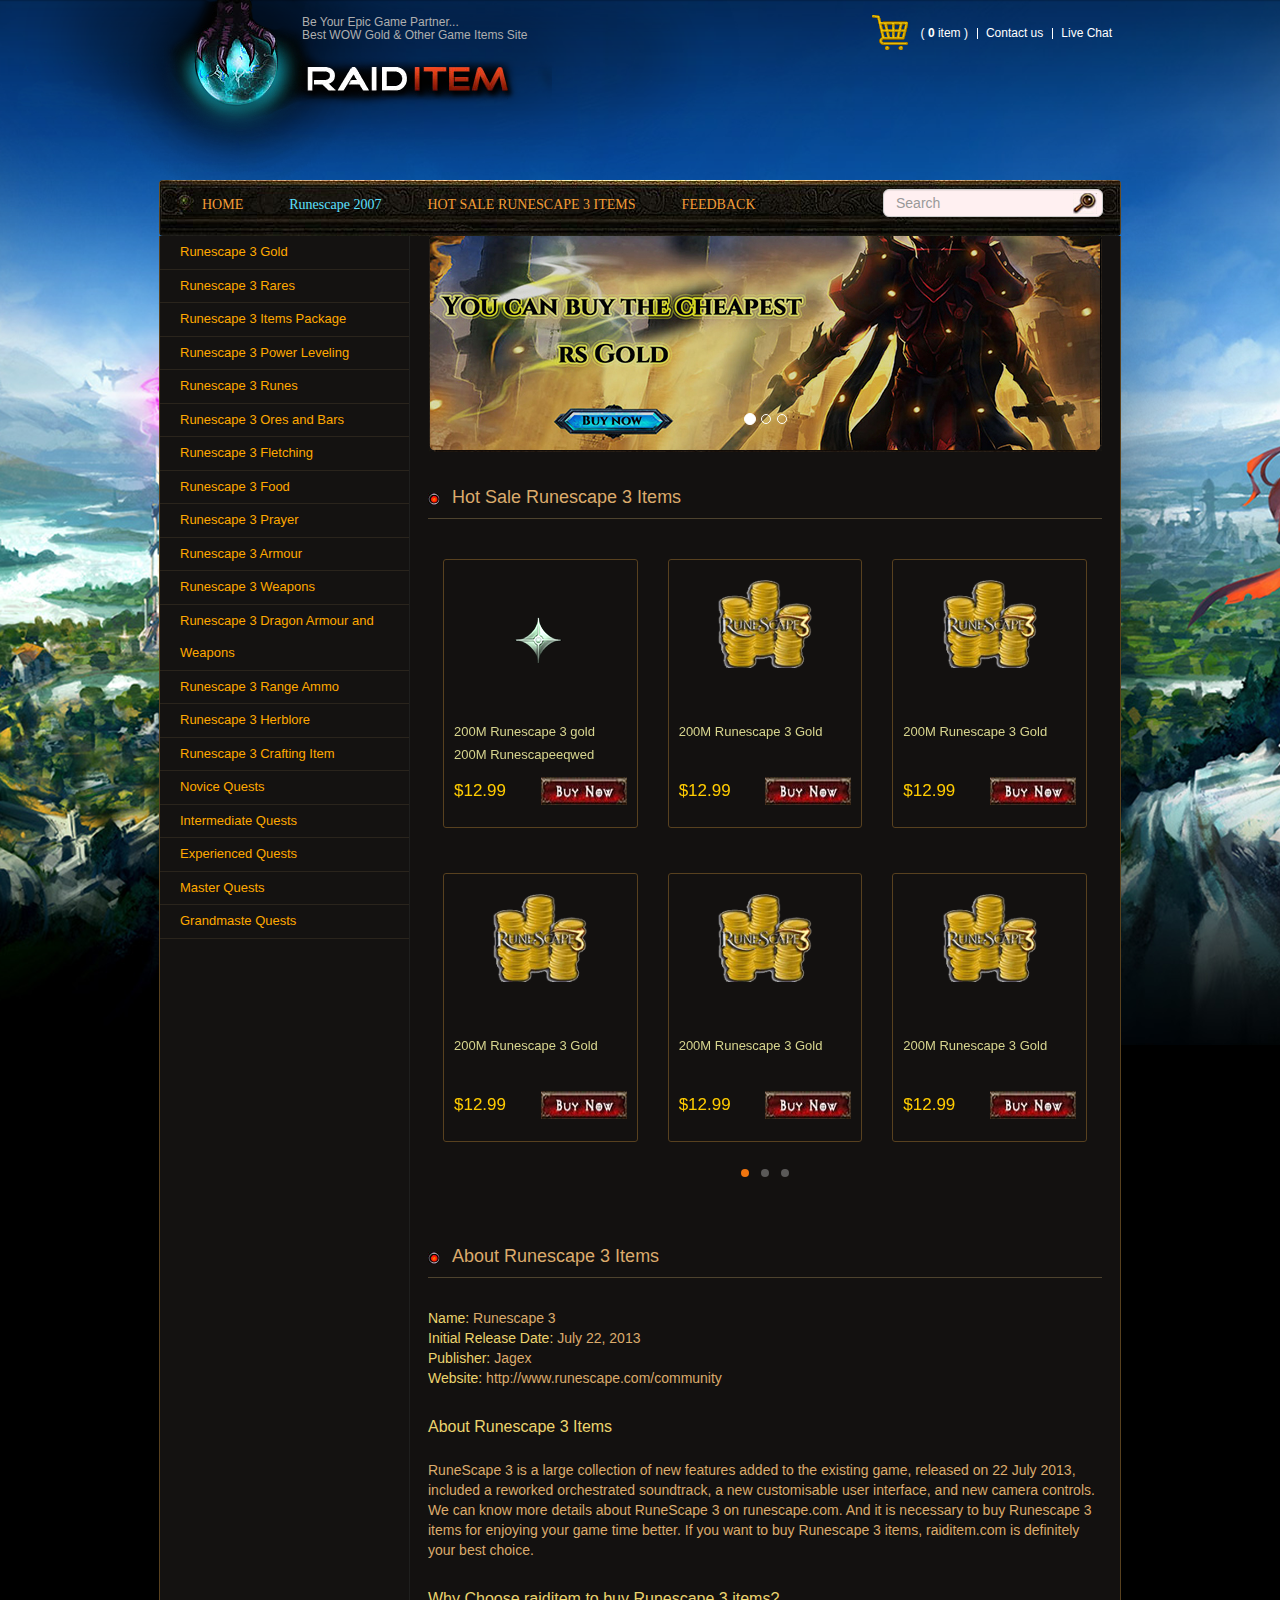
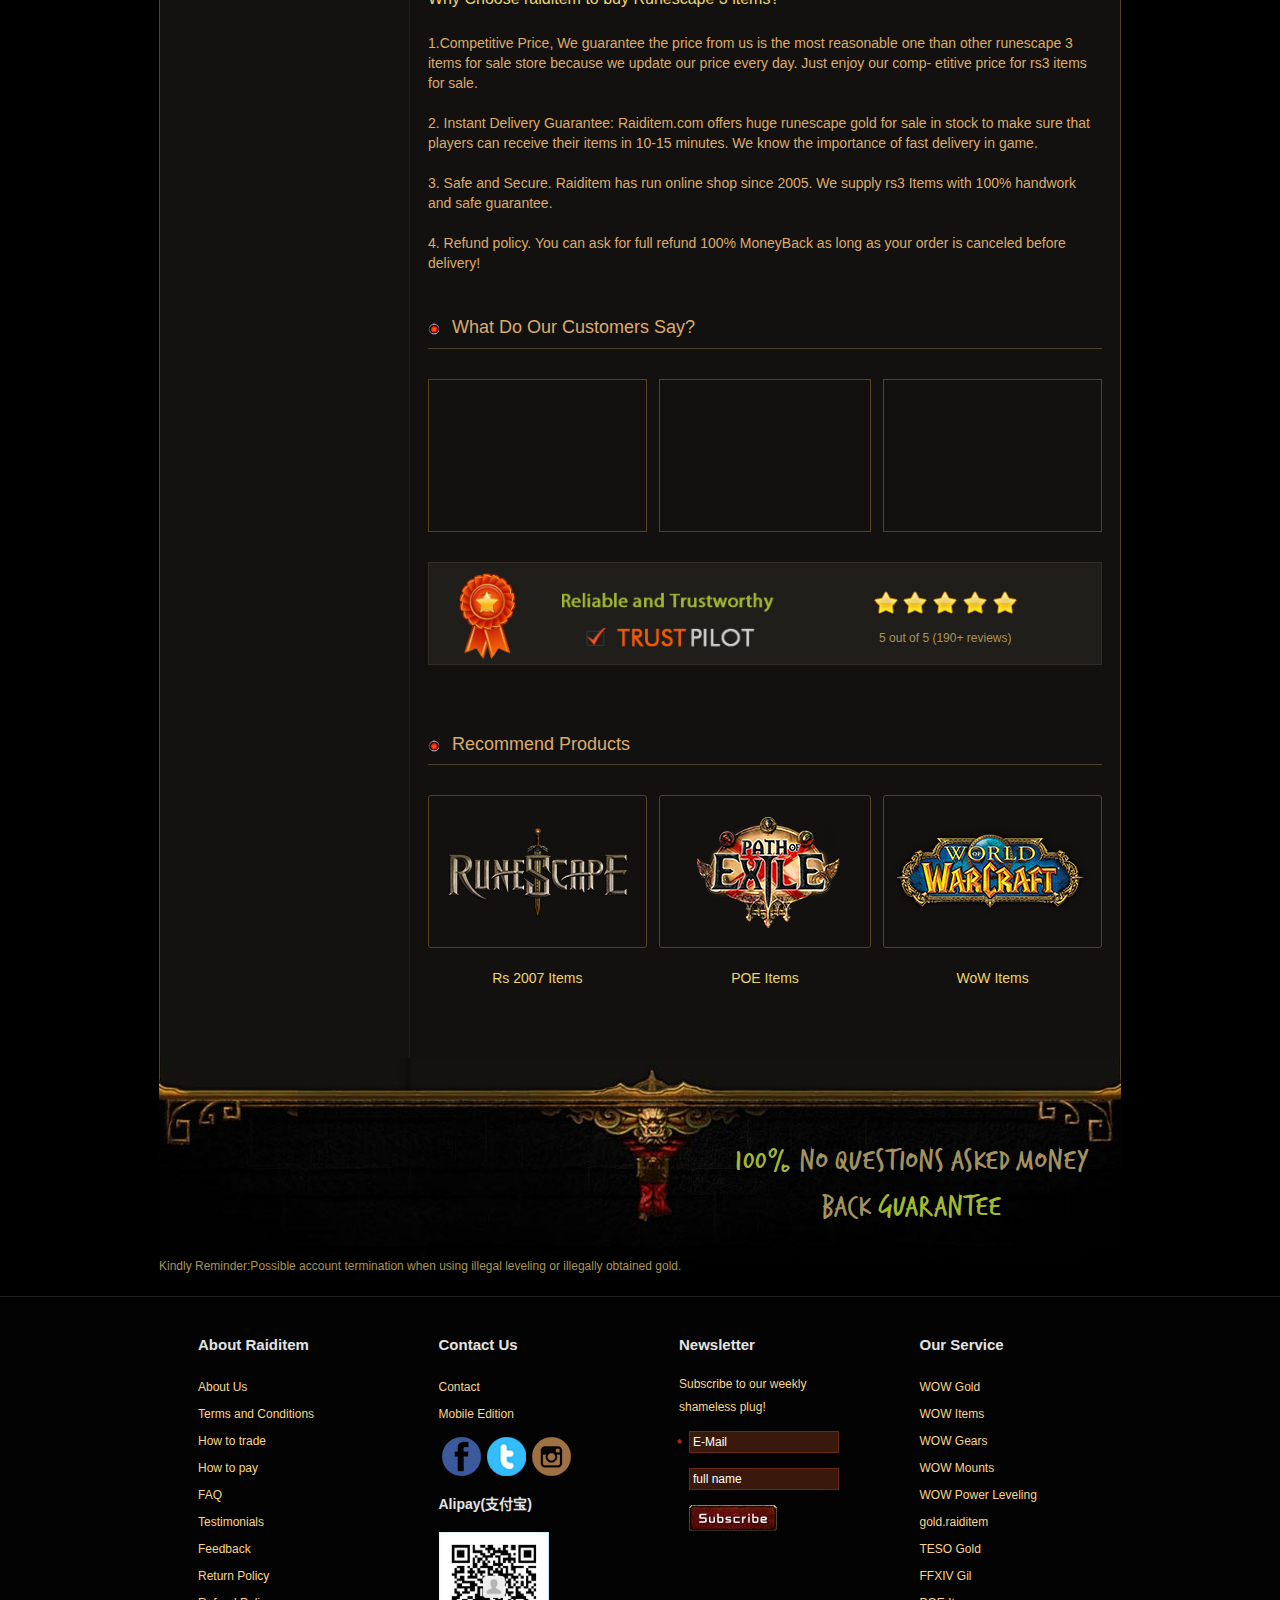
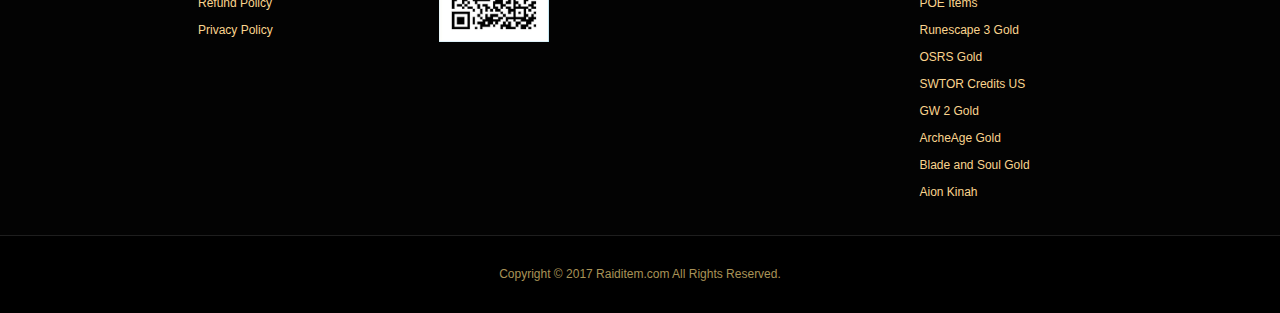
<file: index.html>
<!DOCTYPE html>
<html lang="zh-CN">
<head>
    <meta charset="utf-8">
    <meta http-equiv="X-UA-Compatible" content="IE=edge,Chrome=1">
    <meta http-equiv="X-UA-Compatible" content="IE=9" />
    <meta name="viewport" content="width=device-width, initial-scale=1, user-scalable=no">
    <title>runescape3_index</title>
    <!-- link -->
    <link href="./lib/bs/bootstrap.css" rel="stylesheet">
    <link href="./lib/swiper/swiper.min.css" rel="stylesheet">
    <link rel="stylesheet" href="./css/base.css">
    <link rel="stylesheet" href="./css/index.css">

    <!--[if lt IE 9]>
    <script src="https://cdn.bootcss.com/html5shiv/3.7.3/html5shiv.min.js"></script>
    <script src="https://cdn.bootcss.com/respond.js/1.4.2/respond.min.js"></script>
    <![endif]-->
</head>
<body>
    <div class="top_bar">
        <div class="container">
            <div class="logo-banner">
                <a href="#">
                    <h1>Be Your Epic Game Partner...<br>Best WOW Gold &amp; Other Game Items Site</h1>
                </a>
            </div>
            <ul class="bar_right">
                <li>
                    <div class="fbl">
                        <div id="fb-root"></div>
                        <script>(function(d, s, id) {
                            var js, fjs = d.getElementsByTagName(s)[0];
                            if (d.getElementById(id)) return;
                            js = d.createElement(s); js.id = id;
                            js.src = "//connect.facebook.net/en_US/all.js#xfbml=1";
                            fjs.parentNode.insertBefore(js, fjs);
                        }(document, 'script', 'facebook-jssdk'));</script>
                        <!-- Your like button code -->
                        <div class="fb-like"
                             data-href="https://www.facebook.com/Raiditems/"
                             data-layout="button_count"
                             data-action="like"
                             data-show-faces="true"
                             data-size="small"
                             data-show-faces="true"
                             data-share="false">
                        </div>
                    </div>
                </li>
                <li>
                    <a href="javascript:void(0)" onclick="">
                        <i class="cartbg"></i>
                        &nbsp;( <b id="snum">0</b> item )
                    </a>
                </li>
                <li class="hl">
                    <a href="contact.php" rel="nofollow"> Contact us</a>
                </li>
                <li class="hl">
                    <a href="Support.htm" target="_blank" rel="nofollow">Live Chat</a>
                </li>

            </ul>
        </div>
    </div>
    <div class="info_area">
        <div class="container">
            <nav class="navbar">
                <!-- Brand and toggle get grouped for better mobile display -->
                <div class="navbar-header">
                    <ul class="nav mobile-nav hidden-md hidden-lg hidden-sm clearfix">
                        <li><a href="#">HOME</a></li>
                        <li><a href="#">HotSaleRunEscape3Items</a></li>
                        <li><a href="#">FEEDBACK</a></li>
                    </ul>
                    <ul class="nav button-nav hidden-md hidden-lg hidden-sm clearfix">
                        <li>
                            <button type="button" class="navbar-toggle collapsed" data-toggle="collapse" data-target="#bs-example-navbar-collapse-1">
                                <span class="sr-only">Toggle navigation</span>
                                <span class="icon-bar"></span>
                                <span class="icon-bar"></span>
                                <span class="icon-bar"></span>
                            </button>
                        </li>
                    </ul>
                </div>
                <!-- Collect the nav links, forms, and other content for toggling -->
                <ul class="nav navbar-nav main-nav">
                    <li><a href="#">HOME</a></li>
                    <li><a href="#" class="switchVersion">Runescape 2007</a></li>
                    <li><a href="#1f">HOT SALE RUNESCAPE 3 ITEMS</a></li>
                    <li><a href="#2f">FEEDBACK</a></li>
                    <li class="search_li">
                        <form>
                            <input type="text" class="form-control wSmall" placeholder="Search">
                            <img src="./img/search_icon.png" class="searchBar">
                            <ul class="search_res seleWsmall">
                                <li>Goil and special slips</li>
                                <li>Tesrrerw eqwe qwewqe</li>
                                <li>qweqweqwewqeqwwqeqwewqeqweqweqweq去韦曲二群wee</li>
                            </ul>
                        </form>
                    </li>
                </ul>
            </nav>
            <div class="mall-content clearfix">
                <div class="list_tree hidden-xs">
                    <ul>
                        <li>
                            <a href="#">Runescape 3 Gold</a>
                        </li>
                        <li>
                            <a href="#">Runescape 3 Rares</a>
                        </li>
                        <li>
                            <a href="#">Runescape 3 Items Package</a>
                        </li>
                        <li>
                            <a href="#">Runescape 3 Power Leveling</a>
                        </li>
                        <li>
                            <a href="#">Runescape 3 Runes</a>
                        </li>
                        <li>
                            <a href="#">Runescape 3 Ores and Bars</a>
                        </li>
                        <li>
                            <a href="#">Runescape 3 Fletching</a>
                        </li>
                        <li>
                            <a href="#">Runescape 3 Food</a>
                        </li>
                        <li>
                            <a href="#">Runescape 3 Prayer</a>
                        </li>
                        <li>
                            <a href="#">Runescape 3 Armour</a>
                        </li>
                        <li>
                            <a href="#">Runescape 3 Weapons</a>
                        </li>
                        <li>
                            <a href="#">Runescape 3 Dragon Armour and Weapons</a>
                        </li>
                        <li>
                            <a href="#">Runescape 3 Range Ammo</a>
                        </li>
                        <li>
                            <a href="#">Runescape 3 Herblore</a>
                        </li>
                        <li>
                            <a href="#">Runescape 3 Crafting Item</a>
                        </li>
                        <li>
                            <a href="#">Novice Quests</a>
                        </li>
                        <li>
                            <a href="#">Intermediate Quests</a>
                        </li>
                        <li>
                            <a href="#">Experienced Quests</a>
                        </li>
                        <li>
                            <a href="#">Master Quests</a>
                        </li>
                        <li>
                            <a href="#">Grandmaste Quests</a>
                        </li>
                    </ul>
                </div>
                <div class="detail_area">
                    <div class="detail_infomation">
                        <div class="banner_area">
                            <div id="carousel-example-generic" class="carousel slide" data-ride="carousel">
                                <!-- Indicators -->
                                <ol class="carousel-indicators">
                                    <li data-target="#carousel-example-generic" data-slide-to="0" class="active"></li>
                                    <li data-target="#carousel-example-generic" data-slide-to="1"></li>
                                    <li data-target="#carousel-example-generic" data-slide-to="2"></li>
                                </ol>
                                <!-- Wrapper for slides -->
                                <div class="carousel-inner">
                                    <div class="item active">
                                        <a href=""><img src="img/banner.jpg"></a>
                                    </div>
                                    <div class="item">
                                        <a href=""><img src="img/banner.jpg"></a>
                                    </div>
                                    <div class="item">
                                        <a href=""><img src="img/banner.jpg"></a>
                                    </div>
                                </div>
                            </div>
                        </div>
                        <div class="goods_area">
                            <div class="title">
                                <a name="1f"></a>
                                <h2>
                                    <img src="./img/title_icon.png" alt="">
                                    Hot Sale Runescape 3 Items
                                </h2>
                            </div>
                            <div class="content">
                                <div class="swiper-container hidden-xs">
                                    <div class="swiper-wrapper">
                                        <div class="swiper-slide">
                                            <div class="row">
                                                <div class="col-md-4 col-sm-6">
                                                    <div class="good-item">
                                                        <div class="good_img">
                                                            <a href="#">
                                                                <img src="./img/searchGood2.png" data-id="1">
                                                                <div class="floatImg">
                                                                    <p class="title"></p>
                                                                    <img src="./img/test.png">
                                                                </div>
                                                            </a>
                                                        </div>
                                                        <div class="good_des">
                                                            <a href="#">
                                                                <p class="namAndnum">
                                                                    200M Runescape 3 gold 200M Runescapeeqwed
                                                                </p>
                                                            </a>
                                                            <p class="good_priAndbuy clearfix">
                                                                <span>$12.99</span>
                                                                <a href="#">
                                                                    <img src="./img/btn_buy.png" alt="">
                                                                </a>
                                                            </p>
                                                        </div>
                                                    </div>
                                                </div>
                                                <div class="col-md-4 col-sm-6">
                                                    <div class="good-item">
                                                        <div class="good_img">
                                                            <a href="#">
                                                                <img src="./img/good_item.png" data-id="">
                                                                <div class="floatImg">
                                                                    <p class="title"></p>
                                                                    <img src="./img/test.png" alt="">
                                                                </div>
                                                            </a>
                                                        </div>
                                                        <div class="good_des">
                                                            <a href="#">
                                                                <p class="namAndnum">
                                                                   200M Runescape 3 Gold
                                                                </p>
                                                            </a>
                                                            <p class="good_priAndbuy clearfix">
                                                                <span>$12.99</span>
                                                                <a href="#">
                                                                    <img src="./img/btn_buy.png" alt="">
                                                                </a>
                                                            </p>
                                                        </div>
                                                    </div>
                                                </div>
                                                <div class="col-md-4 col-sm-6">
                                                    <div class="good-item">
                                                        <div class="good_img">
                                                            <a href="#">
                                                                <img src="./img/good_item.png">
                                                                <div class="floatImg">
                                                                    <p class="title"></p>
                                                                    <img src="./img/test.png" alt="">
                                                                </div>
                                                            </a>
                                                        </div>
                                                        <div class="good_des">
                                                            <a href="#">
                                                                <p class="namAndnum">
                                                                    200M Runescape 3 Gold
                                                                </p>
                                                            </a>
                                                            <p class="good_priAndbuy clearfix">
                                                                <span>$12.99</span>
                                                                <a href="#">
                                                                    <img src="./img/btn_buy.png" alt="">
                                                                </a>
                                                            </p>
                                                        </div>
                                                    </div>
                                                </div>
                                                <div class="col-md-4 col-sm-6">
                                                    <div class="good-item">
                                                        <div class="good_img">
                                                            <a href="#">
                                                                <img src="./img/good_item.png">
                                                            </a>
                                                        </div>
                                                        <div class="good_des">
                                                            <a href="#">
                                                                <p class="namAndnum">
                                                                    200M Runescape 3 Gold
                                                                </p>
                                                            </a>
                                                            <p class="good_priAndbuy clearfix">
                                                                <span>$12.99</span>
                                                                <a href="#">
                                                                    <img src="./img/btn_buy.png" alt="">
                                                                </a>
                                                            </p>
                                                        </div>
                                                    </div>
                                                </div>
                                                <div class="col-md-4 col-sm-6">
                                                    <div class="good-item">
                                                        <div class="good_img">
                                                            <a href="#">
                                                                <img src="./img/good_item.png">
                                                            </a>
                                                        </div>
                                                        <div class="good_des">
                                                            <a href="#">
                                                                <p class="namAndnum">
                                                                    200M Runescape 3 Gold
                                                                </p>
                                                            </a>
                                                            <p class="good_priAndbuy clearfix">
                                                                <span>$12.99</span>
                                                                <a href="#">
                                                                    <img src="./img/btn_buy.png" alt="">
                                                                </a>
                                                            </p>
                                                        </div>
                                                    </div>
                                                </div>
                                                <div class="col-md-4 col-sm-6">
                                                    <div class="good-item">
                                                        <div class="good_img">
                                                            <a href="#">
                                                                <img src="./img/good_item.png">
                                                            </a>
                                                        </div>
                                                        <div class="good_des">
                                                            <a href="#">
                                                                <p class="namAndnum">
                                                                    200M Runescape 3 Gold
                                                                </p>
                                                            </a>
                                                            <p class="good_priAndbuy clearfix">
                                                                <span>$12.99</span>
                                                                <a href="#">
                                                                    <img src="./img/btn_buy.png" alt="">
                                                                </a>
                                                            </p>
                                                        </div>
                                                    </div>
                                                </div>
                                            </div>
                                        </div>
                                        <div class="swiper-slide">
                                            <div class="row">
                                                <div class="col-md-4 col-sm-6">
                                                    <div class="good-item">
                                                        <div class="good_img">
                                                            <a href="#">
                                                                <img src="./img/searchGood2.png">
                                                                <div class="floatImg">
                                                                    <p class="title"></p>
                                                                    <img src="./img/test.png" alt="">
                                                                </div>
                                                            </a>
                                                        </div>
                                                        <div class="good_des">
                                                            <a href="#">
                                                                <p class="namAndnum">
                                                                    200M Runescape 3 Goldeqeqweqweqwe
                                                                </p>
                                                            </a>
                                                            <p class="good_priAndbuy clearfix">
                                                                <span>$12.99</span>
                                                                <a href="#">
                                                                    <img src="./img/btn_buy.png" alt="">
                                                                </a>
                                                            </p>
                                                        </div>
                                                    </div>
                                                </div>
                                                <div class="col-md-4 col-sm-6">
                                                    <div class="good-item">
                                                        <div class="good_img">
                                                            <a href="#">
                                                                <img src="./img/good_item.png">
                                                            </a>
                                                        </div>
                                                        <div class="good_des">
                                                            <a href="#">
                                                                <p class="namAndnum">
                                                                    200M Runescape 3 Gold
                                                                </p>
                                                            </a>
                                                            <p class="good_priAndbuy clearfix">
                                                                <span>$12.99</span>
                                                                <a href="#">
                                                                    <img src="./img/btn_buy.png" alt="">
                                                                </a>
                                                            </p>
                                                        </div>
                                                    </div>
                                                </div>
                                                <div class="col-md-4 col-sm-6">
                                                    <div class="good-item">
                                                        <div class="good_img">
                                                            <a href="#">
                                                                <img src="./img/good_item.png">
                                                            </a>
                                                        </div>
                                                        <div class="good_des">
                                                            <a href="#">
                                                                <p class="namAndnum">
                                                                    200M Runescape 3 Gold
                                                                </p>
                                                            </a>
                                                            <p class="good_priAndbuy clearfix">
                                                                <span>$12.99</span>
                                                                <a href="#">
                                                                    <img src="./img/btn_buy.png" alt="">
                                                                </a>
                                                            </p>
                                                        </div>
                                                    </div>
                                                </div>
                                                <div class="col-md-4 col-sm-6">
                                                    <div class="good-item">
                                                        <div class="good_img">
                                                            <a href="#">
                                                                <img src="./img/good_item.png">
                                                            </a>
                                                        </div>
                                                        <div class="good_des">
                                                            <a href="#">
                                                                <p class="namAndnum">
                                                                    200M Runescape 3 Gold
                                                                </p>
                                                            </a>
                                                            <p class="good_priAndbuy clearfix">
                                                                <span>$12.99</span>
                                                                <a href="#">
                                                                    <img src="./img/btn_buy.png" alt="">
                                                                </a>
                                                            </p>
                                                        </div>
                                                    </div>
                                                </div>
                                                <div class="col-md-4 col-sm-6">
                                                    <div class="good-item">
                                                        <div class="good_img">
                                                            <a href="#">
                                                                <img src="./img/good_item.png">
                                                            </a>
                                                        </div>
                                                        <div class="good_des">
                                                            <a href="#">
                                                                <p class="namAndnum">
                                                                    200M Runescape 3 Gold
                                                                </p>
                                                            </a>
                                                            <p class="good_priAndbuy clearfix">
                                                                <span>$12.99</span>
                                                                <a href="#">
                                                                    <img src="./img/btn_buy.png" alt="">
                                                                </a>
                                                            </p>
                                                        </div>
                                                    </div>
                                                </div>
                                                <div class="col-md-4 col-sm-6">
                                                    <div class="good-item">
                                                        <div class="good_img">
                                                            <a href="#">
                                                                <img src="./img/good_item.png">
                                                            </a>
                                                        </div>
                                                        <div class="good_des">
                                                            <a href="#">
                                                                <p class="namAndnum">
                                                                    200M Runescape 3 Gold
                                                                </p>
                                                            </a>
                                                            <p class="good_priAndbuy clearfix">
                                                                <span>$12.99</span>
                                                                <a href="#">
                                                                    <img src="./img/btn_buy.png" alt="">
                                                                </a>
                                                            </p>
                                                        </div>
                                                    </div>
                                                </div>
                                            </div>
                                        </div>
                                        <div class="swiper-slide">
                                            <div class="row">
                                                <div class="col-md-4 col-sm-6">
                                                    <div class="good-item">
                                                        <div class="good_img">
                                                            <a href="#">
                                                                <img src="./img/searchGood2.png">
                                                            </a>
                                                        </div>
                                                        <div class="good_des">
                                                            <a href="#">
                                                                <p class="namAndnum">
                                                                    200M Runescape 3 Goldeqeqweqweqwe
                                                                </p>
                                                            </a>
                                                            <p class="good_priAndbuy clearfix">
                                                                <span>$12.99</span>
                                                                <a href="#">
                                                                    <img src="./img/btn_buy.png" alt="">
                                                                </a>
                                                            </p>
                                                        </div>
                                                    </div>
                                                </div>
                                                <div class="col-md-4 col-sm-6">
                                                    <div class="good-item">
                                                        <div class="good_img">
                                                            <a href="#">
                                                                <img src="./img/good_item.png">
                                                            </a>
                                                        </div>
                                                        <div class="good_des">
                                                            <a href="#">
                                                                <p class="namAndnum">
                                                                    200M Runescape 3 Gold
                                                                </p>
                                                            </a>
                                                            <p class="good_priAndbuy clearfix">
                                                                <span>$12.99</span>
                                                                <a href="#">
                                                                    <img src="./img/btn_buy.png" alt="">
                                                                </a>
                                                            </p>
                                                        </div>
                                                    </div>
                                                </div>
                                                <div class="col-md-4 col-sm-6">
                                                    <div class="good-item">
                                                        <div class="good_img">
                                                            <a href="#">
                                                                <img src="./img/good_item.png">
                                                            </a>
                                                        </div>
                                                        <div class="good_des">
                                                            <a href="#">
                                                                <p class="namAndnum">
                                                                    200M Runescape 3 Gold
                                                                </p>
                                                            </a>
                                                            <p class="good_priAndbuy clearfix">
                                                                <span>$12.99</span>
                                                                <a href="#">
                                                                    <img src="./img/btn_buy.png" alt="">
                                                                </a>
                                                            </p>
                                                        </div>
                                                    </div>
                                                </div>
                                                <div class="col-md-4 col-sm-6">
                                                    <div class="good-item">
                                                        <div class="good_img">
                                                            <a href="#">
                                                                <img src="./img/good_item.png">
                                                            </a>
                                                        </div>
                                                        <div class="good_des">
                                                            <a href="#">
                                                                <p class="namAndnum">
                                                                    200M Runescape 3 Gold
                                                                </p>
                                                            </a>
                                                            <p class="good_priAndbuy clearfix">
                                                                <span>$12.99</span>
                                                                <a href="#">
                                                                    <img src="./img/btn_buy.png" alt="">
                                                                </a>
                                                            </p>
                                                        </div>
                                                    </div>
                                                </div>
                                                <div class="col-md-4 col-sm-6">
                                                    <div class="good-item">
                                                        <div class="good_img">
                                                            <a href="#">
                                                                <img src="./img/good_item.png">
                                                            </a>
                                                        </div>
                                                        <div class="good_des">
                                                            <a href="#">
                                                                <p class="namAndnum">
                                                                    200M Runescape 3 Gold
                                                                </p>
                                                            </a>
                                                            <p class="good_priAndbuy clearfix">
                                                                <span>$12.99</span>
                                                                <a href="#">
                                                                    <img src="./img/btn_buy.png" alt="">
                                                                </a>
                                                            </p>
                                                        </div>
                                                    </div>
                                                </div>
                                                <div class="col-md-4 col-sm-6">
                                                    <div class="good-item">
                                                        <div class="good_img">
                                                            <a href="#">
                                                                <img src="./img/good_item.png">
                                                            </a>
                                                        </div>
                                                        <div class="good_des">
                                                            <a href="#">
                                                                <p class="namAndnum">
                                                                    200M Runescape 3 Gold
                                                                </p>
                                                            </a>
                                                            <p class="good_priAndbuy clearfix">
                                                                <span>$12.99</span>
                                                                <a href="#">
                                                                    <img src="./img/btn_buy.png" alt="">
                                                                </a>
                                                            </p>
                                                        </div>
                                                    </div>
                                                </div>
                                            </div>
                                        </div>
                                    </div>
                                    <!-- Add Pagination -->
                                    <div class="swiper-pagination"></div>
                                </div>
                                <div class="mobile-good-item">
                                    <div class="good-item">
                                        <div class="good_img">
                                            <a href="#">
                                                <img src="./img/good_item.png" class="img-responsive">
                                            </a>
                                        </div>
                                        <div class="good_des">
                                            <a href="#">
                                                <p class="namAndnum">
                                                    <span>200M Runescape 3 Gold</span>
                                                </p>
                                            </a>
                                            <p class="good_priAndbuy clearfix">
                                                <span>$12.99</span>
                                                <a href="#">
                                                    <img src="./img/btn_buy.png" alt="">
                                                </a>
                                            </p>
                                        </div>
                                    </div>
                                    <div class="good-item">
                                        <div class="good_img">
                                            <a href="#">
                                                <img src="./img/good_item.png" class="img-responsive">
                                            </a>
                                        </div>
                                        <div class="good_des">
                                            <a href="#">
                                                <p class="namAndnum">
                                                    <span>100M Runescape 3 Gold</span>
                                                </p>
                                            </a>
                                            <p class="good_priAndbuy clearfix">
                                                <span>$12.99</span>
                                                <a href="#">
                                                    <img src="./img/btn_buy.png" alt="">
                                                </a>
                                            </p>
                                        </div>
                                    </div>
                                    <div class="good-item">
                                        <div class="good_img">
                                            <a href="#">
                                                <img src="./img/good_item.png" class="img-responsive">
                                            </a>
                                        </div>
                                        <div class="good_des">
                                            <a href="#">
                                                <p class="namAndnum">
                                                    <span>50M Runescape 3 Gold</span>
                                                </p>
                                            </a>
                                            <p class="good_priAndbuy clearfix">
                                                <span>$12.99</span>
                                                <a href="#">
                                                    <img src="./img/btn_buy.png" alt="">
                                                </a>
                                            </p>
                                        </div>
                                    </div>
                                    <div class="good-item">
                                        <div class="good_img">
                                            <a href="#">
                                                <img src="./img/good_item.png" class="img-responsive">
                                            </a>
                                        </div>
                                        <div class="good_des">
                                            <a href="#">
                                                <p class="namAndnum">
                                                    <span>200M Runescape 3 Gold</span>
                                                </p>
                                            </a>
                                            <p class="good_priAndbuy clearfix">
                                                <span>$12.99</span>
                                                <a href="#">
                                                    <img src="./img/btn_buy.png" alt="">
                                                </a>
                                            </p>
                                        </div>
                                    </div>
                                </div>
                            </div>
                        </div>
                        <div class="item_request">
                            <div class="title">
                                <h2>
                                    <img src="./img/title_icon.png" alt="">
                                    About Runescape 3 Items
                                </h2>
                            </div>
                            <div class="content">
                                <ul>
                                    <li class="baseInfo">
                                        <p><span class="quest">Name:</span>&nbsp;Runescape 3 </p>
                                        <p><span class="quest">Initial Release Date:</span>&nbsp;July 22, 2013  </p>
                                        <p><span class="quest">Publisher:</span>&nbsp;Jagex</p>
                                        <p><span class="quest">Website:</span>&nbsp;http://www.runescape.com/community</p>
                                    </li>
                                    <li class="itemDesc">
                                        <h3 class="quest">About Runescape 3 Items</h3>
                                        <p>
                                            RuneScape 3 is a large collection of new features added to the existing game, released on 22
                                            July 2013, included a reworked orchestrated soundtrack, a new customisable user interface,
                                            and new camera controls. We can know more details about RuneScape 3 on runescape.com.
                                            And it is necessary to buy Runescape 3 items for enjoying your game time better. If you want
                                            to buy Runescape 3 items, raiditem.com is definitely your best choice.
                                        </p>
                                    </li>
                                    <li class="buyReason">
                                        <h3 class="quest">Why Choose raiditem to buy Runescape 3 items?</h3>
                                        <p>
                                            1.Competitive Price, We guarantee the price from us is the most reasonable one than other
                                            runescape 3 items for sale store because we update our price every day. Just enjoy our comp-
                                            etitive price for rs3 items for sale.
                                        </p>
                                        <p>
                                            2. Instant Delivery Guarantee: Raiditem.com offers huge runescape gold for sale in stock to
                                            make sure that players can receive their items in 10-15 minutes. We know the importance of
                                            fast delivery in game.
                                        </p>
                                        <p>
                                            3. Safe and Secure. Raiditem has run online shop since 2005. We supply rs3 Items with 100%
                                            handwork and safe guarantee.
                                        </p>
                                        <p>
                                            4. Refund policy. You can ask for full refund 100% MoneyBack as long as your order is
                                            canceled before delivery!
                                        </p>
                                    </li>
                                </ul>
                            </div>
                        </div>
                        <div class="comment_area">
                            <div class="title">
                                <a name="2f"></a>
                                <h2>
                                    <img src="./img/title_icon.png" alt="">
                                    What Do Our Customers Say?
                                </h2>
                            </div>
                            <div class="content">
                                <div class="row">
                                    <div class="col-md-4">
                                        <div class="video_site text-center">
                                            <iframe width="222" height="153" src="https://www.youtube.com/embed/iz0wbVWi3c0" frameborder="0" allowfullscreen></iframe>
                                        </div>
                                    </div>
                                    <div class="col-md-4">
                                        <div class="video_site text-center">
                                            <iframe width="222" height="153" src="https://www.youtube.com/embed/1BOsHPXKmGQ" frameborder="0" allowfullscreen></iframe>
                                        </div>
                                    </div>
                                    <div class="col-md-4">
                                        <div class="video_site text-center">
                                            <iframe width="222" height="153" src="https://www.youtube.com/embed/lDdedZYOXQA" frameborder="0" allowfullscreen></iframe>
                                        </div>
                                    </div>
                                </div>
                                <div class="star clearfix">
                                    <div class="starleft">
                                        <a href="https://www.trustpilot.com/review/www.raiditem.com" target="_blank" rel="nofollow">
                                            <img src="./img/trustpilot.png" alt="">
                                        </a>
                                    </div>
                                    <div class="starright">
                                        <div class="starbg">
                                            <span class="starSpan"></span>
                                            <span class="starSpan"></span>
                                            <span class="starSpan"></span>
                                            <span class="starSpan"></span>
                                            <span class="starSpan"></span>
                                        </div>
                                        <p>
                                            5 out of 5 (190+ reviews)
                                        </p>
                                    </div>
                                </div>
                            </div>
                        </div>
                        <div class="recommend_area">
                            <div class="title">
                                <h2>
                                    <img src="./img/title_icon.png" alt="">
                                    Recommend Products
                                </h2>
                            </div>
                            <div class="content">
                                <div class="row">
                                    <div class="col-md-4">
                                        <div class="product_item">
                                            <a href="#">
                                                <img src="./img/game2.png" alt="">
                                            </a>
                                        </div>
                                        <a href="#">Rs 2007 Items</a>
                                    </div>
                                    <div class="col-md-4">
                                        <div class="product_item">
                                            <a href="#">
                                                <img src="./img/game1.png" alt="">
                                            </a>
                                        </div>
                                        <a href="#">POE Items</a>
                                    </div>
                                    <div class="col-md-4">
                                        <div class="product_item">
                                            <a href="#">
                                                <img src="./img/game3.png" alt="">
                                            </a>
                                        </div>
                                        <a href="#">WoW Items</a>
                                    </div>
                                </div>
                            </div>
                        </div>
                    </div>
                </div>
            </div>
            <div class="foot_img">
                <div>
                    <span style="color:#a2ba32">100%</span> NO QUESTIONS ASKED MONEY BACK
                    <span style="color:#a2ba32">GUARANTEE</span>
                </div>
            </div>
            <p class="foot_notice">Kindly Reminder:Possible account termination when using illegal leveling or illegally obtained gold. </p>
        </div>
    </div>
    <footer>
        <div class="container">
            <ul>
                <li class="first">
                    <h4>About Raiditem</h4>
                    <span><a href="about.html" rel="nofollow">About Us</a></span>
                    <span><a href="terms.php" rel="nofollow">Terms and Conditions</a></span>
                    <span><a href="trade.php" rel="nofollow">How to trade</a></span>
                    <span><a href="paymethod.php" rel="nofollow">How to pay</a></span>
                    <span><a href="faq.html" rel="nofollow">FAQ</a></span>
                    <span><a href="testimonials.html" rel="nofollow">Testimonials</a></span>
                    <span><a href="feedback.php" rel="nofollow">Feedback</a></span>
                    <span><a href="./return-policy.php" target="_blank" rel="nofollow">Return Policy</a></span>
                    <span><a href="./refund-policy.php" target="_blank" rel="nofollow">Refund Policy</a></span>
                    <span><a href="./privacy-policy.php" target="_blank" rel="nofollow">Privacy Policy</a></span>
                </li>
                <li class="second">
                    <h4>Contact Us</h4>
                    <span><a href="#" rel="nofollow">Contact</a></span>
                    <span><a href="http://www.raiditem.com/mobile/" rel="nofollow">Mobile Edition</a></span>
                    <span class="icon-share clearfix">
                        <a href="https://www.facebook.com/Raiditems" rel="nofollow" target="_blank">
                            <i style="background: url(./img/new-bg.png) no-repeat -113px 0"></i>
                        </a>
                        <a href="https://twitter.com/Raiditems" rel="nofollow" target="_blank"><i style="background: url(./img/new-bg.png) no-repeat -113px -45px"></i></a>
                        <a href="https://instagram.com/raiditem/" rel="nofollow" target="_blank"><i style="background: url(./img/new-bg.png) no-repeat -113px -89px"></i></a>
                    </span>
                    <span class="alipay">
                       <span class="title">Alipay(支付宝)</span>
                        <img src="./img/alipay.jpg" alt="">
                    </span>
                </li>
                <li>
                    <h4>Newsletter</h4>
                    <p>Subscribe to our weekly<br> shameless plug!</p>
                    <form id="form1" name="form1" method="post" action="Newsletter.php">
                        <label for="mail">
                            <span class="wran">*</span>
                            <input type="text" name="mail" id="mail" placeholder="E-Mail">
                        </label>
                        <label for="name">
                            <input type="text" name="mail" id="name" placeholder="full name">
                        </label>
                        <label for="submit">
                            <input type="image" name="submit" id="submit" onclick="return check()" src="./img/subscribe.jpg">
                        </label>
                    </form>
                </li>
                <li>
                    <h4>Our Service</h4>
                    <span><a href="wow-gold.html">WOW Gold</a></span>
                    <span><a href="http://www.raiditem.com/daily/">WOW Items</a></span>
                    <span><a href="WoW-BOE-Item-BoE-Gear-item-1397.html">WOW Gears</a></span>
                    <span><a href="wow-mounts-hotitem-3.html">WOW Mounts</a></span>
                    <span><a href="Buy-WOW-Powerleveling-hotitem-5.html">WOW Power Leveling</a></span>
                    <span><a href="https://gold.raiditem.com">gold.raiditem</a></span>
                    <span><a href="https://gold.raiditem.com/game/the-elder-scrolls-online-gold/29">TESO Gold</a></span>
                    <span><a href="https://gold.raiditem.com/game/final-fantasy-xiv-gil/33">FFXIV Gil</a></span>
                    <span><a href="https://gold.raiditem.com/game/path-of-exile/poe-items/61/505">POE Items</a></span>
                    <span><a href="https://gold.raiditem.com/game/runescape-3-gold/36">Runescape 3 Gold</a></span>
                    <span><a href="https://gold.raiditem.com/game/rs-2007-gold/35">OSRS Gold</a></span>
                    <span><a href="https://gold.raiditem.com/game/swtor-us-credits/22">SWTOR Credits US</a></span>
                    <span><a href="https://gold.raiditem.com/game/guild-wars-2-(us)-gold/26">GW 2 Gold</a></span>
                    <span><a href="https://gold.raiditem.com/game/archeage-gold/31">ArcheAge Gold</a></span>
                    <span><a href="https://gold.raiditem.com/game/blade-and-soul-gold/41">Blade and Soul Gold</a></span>
                    <span><a href="https://gold.raiditem.com/game/aion-us-kinah/49">Aion Kinah</a></span>
                </li>
            </ul>
        </div>
    </footer>
    <div class="foot_bar">
        <div class="container">
            <p class="text-center">
                Copyright © 2017 Raiditem.com All Rights Reserved.
            </p>
        </div>
    </div>
    <div class="mobile_tree">
        <div class="logoArea">
            <a href="#">
                <img src="./img/logo.png">
            </a>
            <span class="closeMobilNav">&times;</span>
        </div>
        <div class="searchArea">
            <form>
                <input type="text" class="form-control" placeholder="Search">
                <img src="./img/search_icon.png" alt="">
            </form>
        </div>
        <div class="treeArea">
            <div class="title">
                <h3>Path of Exile Items</h3>
            </div>
            <ul class="mobileTree">
                <li>
                    <a href="#">Runescape 3 Gold</a>
                </li>
                <li>
                    <a href="#">Runescape 3 Rares</a>
                </li>
                <li>
                    <a href="#">Runescape 3 Items Package</a>
                </li>
                <li>
                    <a href="#">Runescape 3 Power Leveling</a>
                </li>
                <li>
                    <a href="#">Runescape 3 Runes</a>
                </li>
                <li>
                    <a href="#">Runescape 3 Ores and Bars</a>
                </li>
                <li>
                    <a href="#">Runescape 3 Fletching</a>
                </li>
                <li>
                    <a href="#">Runescape 3 Food</a>
                </li>
                <li>
                    <a href="#">Runescape 3 Prayer</a>
                </li>
                <li>
                    <a href="#">Runescape 3 Armour</a>
                </li>
                <li>
                    <a href="#">Runescape 3 Weapons</a>
                </li>
                <li>
                    <a href="#">Runescape 3 Dragon Armour and Weapons</a>
                </li>
                <li>
                    <a href="#">Runescape 3 Range Ammo</a>
                </li>
                <li>
                    <a href="#">Runescape 3 Herblore</a>
                </li>
                <li>
                    <a href="#">Runescape 3 Crafting Item</a>
                </li>
                <li>
                    <a href="#">Novice Quests</a>
                </li>
                <li>
                    <a href="#">Intermediate Quests</a>
                </li>
                <li>
                    <a href="#">Experienced Quests</a>
                </li>
                <li>
                    <a href="#">Master Quests</a>
                </li>
                <li>
                    <a href="#">Grandmaste Quests</a>
                </li>
            </ul>
        </div>
    </div>
    <!-- scripts -->
    <script src="./lib/jq/jquery.min.js"></script>
    <script src="./lib/bs/bootstrap.min.js"></script>
    <script src="./lib/swiper/swiper.min.js"></script>
    <script src="./js/common.js"></script>
    <script src="./js/index.js"></script>
</body>
</html>
</file>
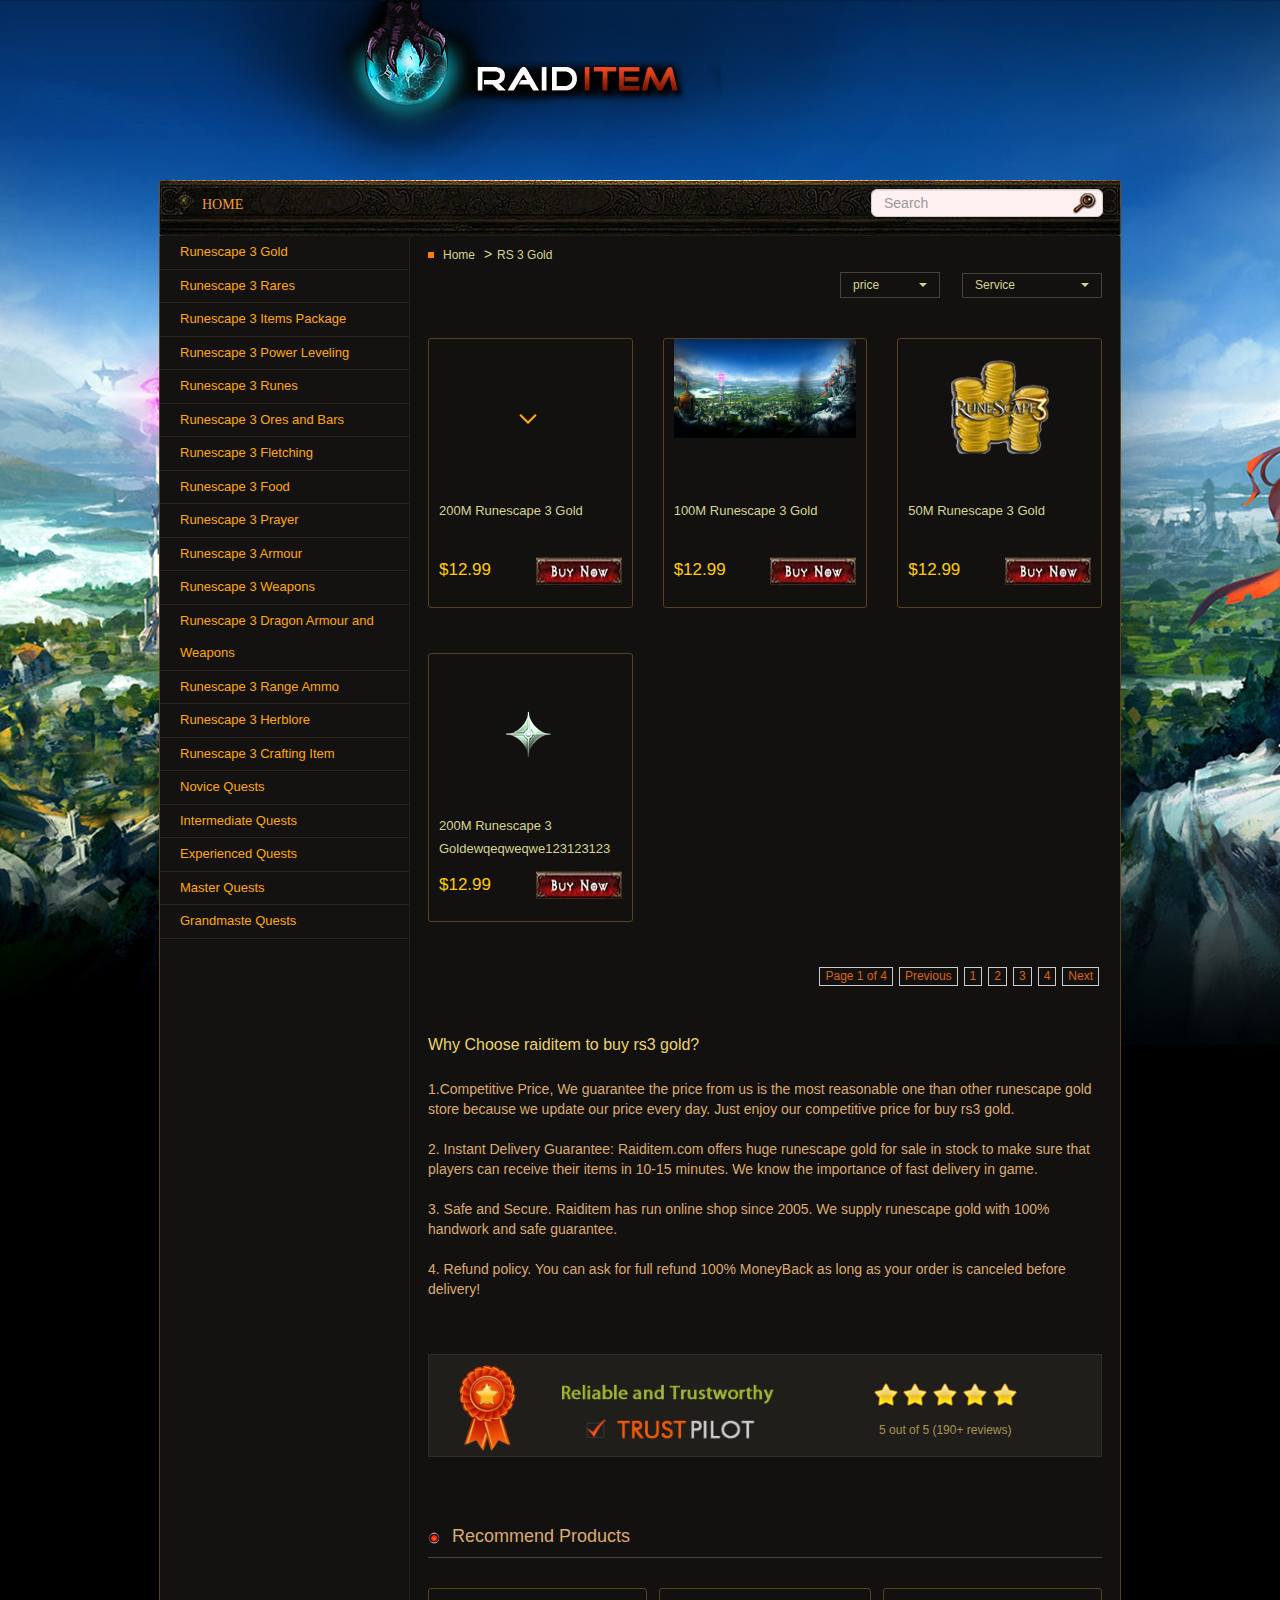
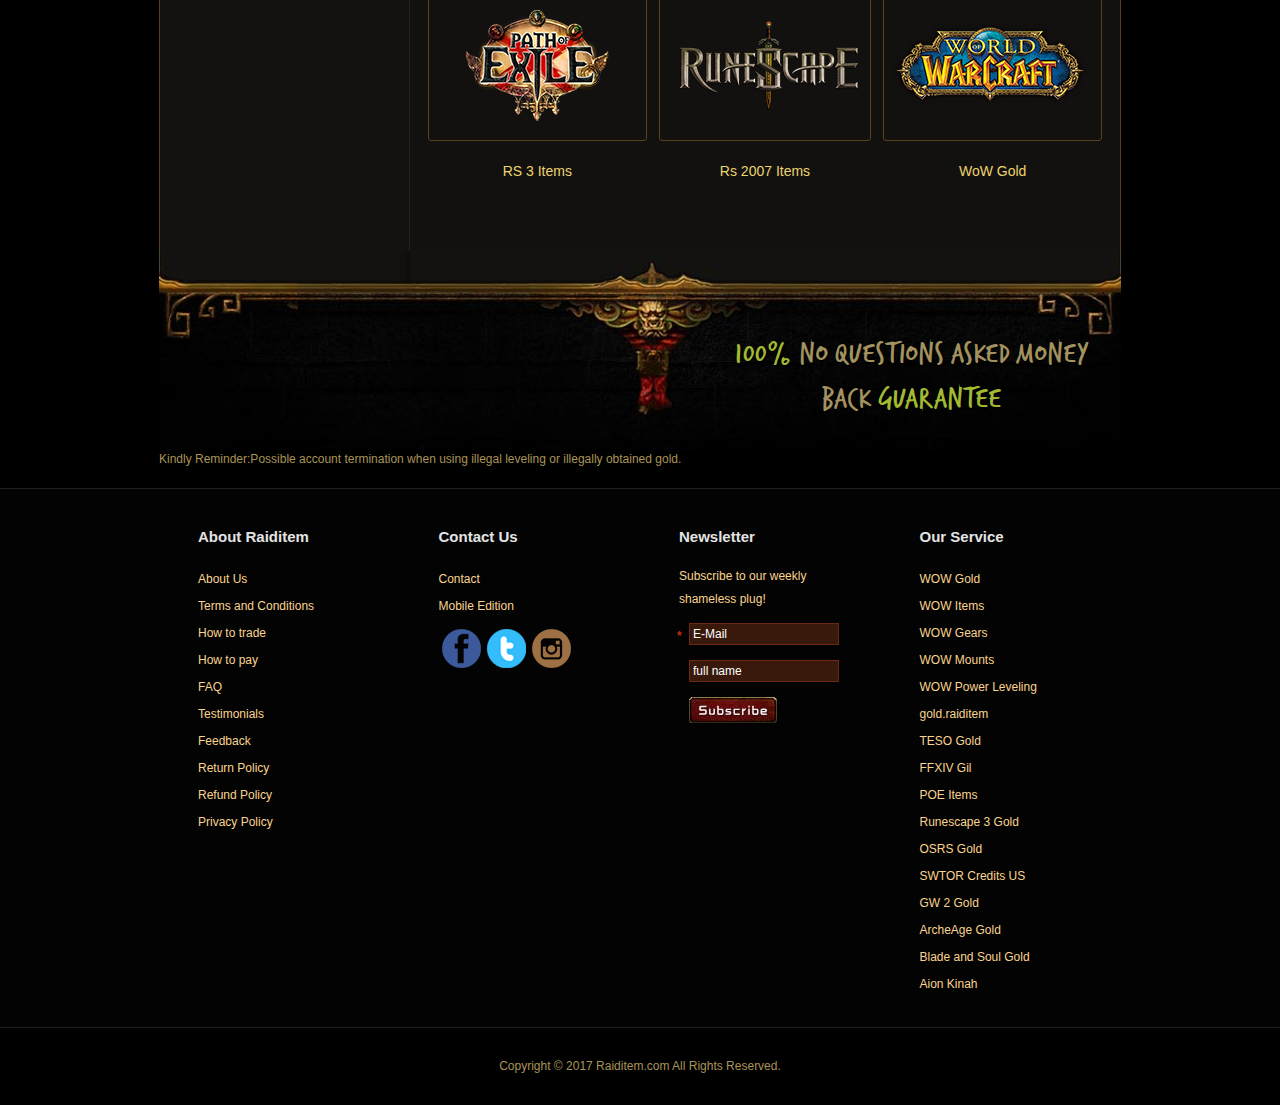
<file: goods.html>
<!DOCTYPE html>
<html lang="zh-CN">
<head>
    <meta charset="utf-8">
    <meta http-equiv="X-UA-Compatible" content="IE=edge,Chrome=1">
    <meta http-equiv="X-UA-Compatible" content="IE=9" />
    <meta name="viewport" content="width=device-width, initial-scale=1, user-scalable=no">
    <title>runescape3_goods</title>
    <!-- link -->
    <link href="./lib/bs/bootstrap.css" rel="stylesheet">
    <link rel="stylesheet" href="./lib/bs/bootstrap-select/css/bootstrap-select.css">
    <link href="./lib/swiper/swiper.min.css" rel="stylesheet">
    <link rel="stylesheet" href="./css/base.css">
    <link rel="stylesheet" href="./css/index.css">

    <!--[if lt IE 9]>
    <script src="https://cdn.bootcss.com/html5shiv/3.7.3/html5shiv.min.js"></script>
    <script src="https://cdn.bootcss.com/respond.js/1.4.2/respond.min.js"></script>
    <![endif]-->
</head>
<body>
<div class="top_bar">
    <div class="container">
        <a href="#">
            <img src="img/logo.png" alt="">
        </a>
    </div>
</div>
<div class="info_area">
    <div class="container">
        <nav class="navbar">
            <!-- Brand and toggle get grouped for better mobile display -->
            <div class="navbar-header">
                <ul class="nav mobile-nav hidden-md hidden-lg hidden-sm clearfix">
                    <li><a href="#">HOME</a></li>
                    <li><a href="#">HotSaleRunEscape3Items</a></li>
                    <li><a href="#">FEEDBACK</a></li>
                </ul>
                <ul class="nav button-nav hidden-md hidden-lg hidden-sm clearfix">
                    <li>
                        <button type="button" class="navbar-toggle collapsed" data-toggle="collapse" data-target="#bs-example-navbar-collapse-1">
                            <span class="sr-only">Toggle navigation</span>
                            <span class="icon-bar"></span>
                            <span class="icon-bar"></span>
                            <span class="icon-bar"></span>
                        </button>
                    </li>
                </ul>
            </div>
            <!-- Collect the nav links, forms, and other content for toggling -->
            <ul class="nav navbar-nav main-nav">
                <li><a href="#">HOME</a></li>
                <!--<li><a href="#">HOT SALE RUNESCAPE 3 ITEMS</a></li>-->
                <!--<li><a href="#">FEEDBACK</a></li>-->
                <li class="search_li">
                    <form>
                        <input type="text" class="form-control" placeholder="Search">
                        <img src="./img/search_icon.png" alt="">
                    </form>
                </li>
            </ul>
        </nav>
        <div class="mall-content clearfix">
            <div class="list_tree hidden-xs">
                <ul>
                    <li>
                        <a href="#">Runescape 3 Gold</a>
                    </li>
                    <li>
                        <a href="#">Runescape 3 Rares</a>
                    </li>
                    <li>
                        <a href="#">Runescape 3 Items Package</a>
                    </li>
                    <li>
                        <a href="#">Runescape 3 Power Leveling</a>
                    </li>
                    <li>
                        <a href="#">Runescape 3 Runes</a>
                    </li>
                    <li>
                        <a href="#">Runescape 3 Ores and Bars</a>
                    </li>
                    <li>
                        <a href="#">Runescape 3 Fletching</a>
                    </li>
                    <li>
                        <a href="#">Runescape 3 Food</a>
                    </li>
                    <li>
                        <a href="#">Runescape 3 Prayer</a>
                    </li>
                    <li>
                        <a href="#">Runescape 3 Armour</a>
                    </li>
                    <li>
                        <a href="#">Runescape 3 Weapons</a>
                    </li>
                    <li>
                        <a href="#">Runescape 3 Dragon Armour and Weapons</a>
                    </li>
                    <li>
                        <a href="#">Runescape 3 Range Ammo</a>
                    </li>
                    <li>
                        <a href="#">Runescape 3 Herblore</a>
                    </li>
                    <li>
                        <a href="#">Runescape 3 Crafting Item</a>
                    </li>
                    <li>
                        <a href="#">Novice Quests</a>
                    </li>
                    <li>
                        <a href="#">Intermediate Quests</a>
                    </li>
                    <li>
                        <a href="#">Experienced Quests</a>
                    </li>
                    <li>
                        <a href="#">Master Quests</a>
                    </li>
                    <li>
                        <a href="#">Grandmaste Quests</a>
                    </li>
                </ul>
            </div>
            <div class="detail_area">
                <div class="detail_infomation">
                    <div class="goods_area">
                        <div class="pathOfnav">
                            <ol class="breadcrumb">
                                <img src="./img/pathIcon.png">
                                <li><a href="#">Home</a></li>
                                <li><a href="#">RS 3 Gold</a></li>
                            </ol>
                        </div>
                        <div class="selectArea clearfix">
                            <div class="fr">
                                <button class="sele text-left">
                                    <span class="v">price</span>
                                    <span class="caret"></span>
                                </button>
                                <div class="seleList">
                                    <ul>
                                        <li><input type="checkbox" name="" id=""><span>lower</span></li>
                                        <li><input type="checkbox" name="" id=""><span>heigher</span></li>
                                    </ul>
                                </div>
                                <select class="selectpicker" data-live-search="false" data-size="5" title="Service" id="sele2">
                                    <option>Harbinger</option>
                                    <option>Hardcore</option>
                                    <option>HC Harbinger</option>
                                    <option>Standard</option>
                                </select>
                            </div>
                        </div>
                        <div class="goodsList">
                            <div class="row">
                                <div class="col-md-4 col-sm-6">
                                    <div class="good-item">
                                        <div class="good_img">
                                            <a href="#">
                                                <img src="./img/down.png" data-id="2">
                                                <div class="floatImg">
                                                    <p class="title"></p>
                                                    <img src="./img/bg_img.png" alt="">
                                                </div>
                                            </a>
                                        </div>
                                        <div class="good_des">
                                            <a href="#">
                                                <p class="namAndnum">
                                                    200M Runescape 3 Gold
                                                </p>
                                            </a>
                                            <p class="good_priAndbuy clearfix">
                                                <span>$12.99</span>
                                                <a href="#">
                                                    <img src="./img/btn_buy.png" alt="">
                                                </a>
                                            </p>
                                        </div>
                                    </div>
                                </div>
                                <div class="col-md-4 col-sm-6">
                                    <div class="good-item">
                                        <div class="good_img">
                                            <a href="#">
                                                <img src="./img/bg_img.png">
                                                <div class="floatImg">
                                                    <p class="title"></p>
                                                    <img src="./img/test.png" alt="">
                                                </div>
                                            </a>
                                        </div>
                                        <div class="good_des">
                                            <a href="#">
                                                <p class="namAndnum">
                                                    100M Runescape 3 Gold
                                                </p>
                                            </a>
                                            <p class="good_priAndbuy clearfix">
                                                <span>$12.99</span>
                                                <a href="#">
                                                    <img src="./img/btn_buy.png" alt="">
                                                </a>
                                            </p>
                                        </div>
                                    </div>
                                </div>
                                <div class="col-md-4 col-sm-6">
                                    <div class="good-item">
                                        <div class="good_img">
                                            <a href="#">
                                                <img src="./img/good_item.png" class="">
                                                <div class="floatImg">
                                                    <p class="title"></p>
                                                    <img src="./img/test.png" alt="">
                                                </div>
                                            </a>
                                        </div>
                                        <div class="good_des">
                                            <a href="#">
                                                <p class="namAndnum">
                                                    50M Runescape 3 Gold
                                                </p>
                                            </a>
                                            <p class="good_priAndbuy clearfix">
                                                <span>$12.99</span>
                                                <a href="#">
                                                    <img src="./img/btn_buy.png" alt="">
                                                </a>
                                            </p>
                                        </div>
                                    </div>
                                </div>
                                <div class="col-md-4 col-sm-6">
                                    <div class="good-item">
                                        <div class="good_img">
                                            <a href="#">
                                                <img src="./img/searchGood2.png">
                                                <div class="floatImg">
                                                    <p class="title"></p>
                                                    <img src="./img/test.png" alt="">
                                                </div>
                                            </a>
                                        </div>
                                        <div class="good_des">
                                            <a href="#">
                                                <p class="namAndnum">
                                                    200M Runescape 3 Goldewqeqweqwe123123123
                                                </p>
                                            </a>
                                            <p class="good_priAndbuy clearfix">
                                                <span>$12.99</span>
                                                <a href="#">
                                                    <img src="./img/btn_buy.png" alt="">
                                                </a>
                                            </p>
                                        </div>
                                    </div>
                                </div>
                            </div>
                            <nav aria-label="Page navigation" class="clearfix">
                                <ul class="pagination">
                                    <li><a href="#">Page 1 of 4</a></li>
                                    <li>
                                        <a href="#" aria-label="Previous">
                                            <span aria-hidden="true">Previous</span>
                                        </a>
                                    </li>
                                    <li><a href="#">1</a></li>
                                    <li><a href="#">2</a></li>
                                    <li><a href="#">3</a></li>
                                    <li><a href="#">4</a></li>
                                    <li>
                                        <a href="#" aria-label="Next">
                                            <span aria-hidden="true">Next</span>
                                        </a>
                                    </li>
                                </ul>
                            </nav>
                        </div>
                    </div>
                    <div class="item_request">
                        <div class="buyReason">
                            <h3 class="quest">Why Choose raiditem to buy rs3 gold?</h3>
                            <p>
                                1.Competitive Price, We guarantee the price from us is the most reasonable one than other
                                runescape gold store because we update our price every day. Just enjoy our competitive price
                                for  buy rs3 gold.
                            </p>
                            <p>
                                2. Instant Delivery Guarantee: Raiditem.com offers huge runescape gold for sale in stock to
                                make sure that players can receive their items in 10-15 minutes. We know the importance of
                                fast delivery in game.
                            </p>
                            <p>
                                3. Safe and Secure. Raiditem has run online shop since 2005. We supply  runescape gold with
                                100% handwork and safe guarantee.
                            </p>
                            <p>
                                4. Refund policy. You can ask for full refund 100% MoneyBack as long as your order is
                                canceled before delivery!
                            </p>
                        </div>
                        <div class="star clearfix">
                            <div class="starleft">
                                <a href="https://www.trustpilot.com/review/www.raiditem.com" target="_blank" rel="nofollow">
                                    <img src="./img/trustpilot.png" alt="">
                                </a>
                            </div>
                            <div class="starright">
                                <div class="starbg">
                                    <span class="starSpan"></span>
                                    <span class="starSpan"></span>
                                    <span class="starSpan"></span>
                                    <span class="starSpan"></span>
                                    <span class="starSpan"></span>
                                </div>
                                <p>
                                    5 out of 5 (190+ reviews)
                                </p>
                            </div>
                        </div>
                    </div>
                    <div class="recommend_area">
                        <div class="title">
                            <h2>
                                <img src="./img/title_icon.png" alt="">
                                Recommend Products
                            </h2>
                        </div>
                        <div class="content">
                            <div class="row">
                                <div class="col-md-4">
                                    <div class="product_item">
                                        <a href="#">
                                            <img src="./img/game1.png" alt="">
                                        </a>
                                    </div>
                                    <a href="#">RS 3 Items</a>
                                </div>
                                <div class="col-md-4">
                                    <div class="product_item">
                                        <a href="#">
                                            <img src="./img/game2.png" alt="">
                                        </a>
                                    </div>
                                    <a href="#">Rs 2007 Items</a>
                                </div>
                                <div class="col-md-4">
                                    <div class="product_item">
                                        <a href="#">
                                            <img src="./img/game3.png" alt="">
                                        </a>
                                    </div>
                                    <a href="#">WoW Gold</a>
                                </div>
                            </div>
                        </div>
                    </div>
                </div>
            </div>
        </div>
        <div class="foot_img">
            <div>
                <span style="color:#a2ba32">100%</span> NO QUESTIONS ASKED MONEY BACK
                <span style="color:#a2ba32">GUARANTEE</span>
            </div>
        </div>
        <p class="foot_notice">Kindly Reminder:Possible account termination when using illegal leveling or illegally obtained gold. </p>
    </div>
</div>
<footer>
    <div class="container">
        <ul>
            <li class="first">
                <h4>About Raiditem</h4>
                <span><a href="about.html" rel="nofollow">About Us</a></span>
                <span><a href="terms.php" rel="nofollow">Terms and Conditions</a></span>
                <span><a href="trade.php" rel="nofollow">How to trade</a></span>
                <span><a href="paymethod.php" rel="nofollow">How to pay</a></span>
                <span><a href="faq.html" rel="nofollow">FAQ</a></span>
                <span><a href="testimonials.html" rel="nofollow">Testimonials</a></span>
                <span><a href="feedback.php" rel="nofollow">Feedback</a></span>
                <span><a href="./return-policy.php" target="_blank" rel="nofollow">Return Policy</a></span>
                <span><a href="./refund-policy.php" target="_blank" rel="nofollow">Refund Policy</a></span>
                <span><a href="./privacy-policy.php" target="_blank" rel="nofollow">Privacy Policy</a></span>
            </li>
            <li class="second">
                <h4>Contact Us</h4>
                <span><a href="#" rel="nofollow">Contact</a></span>
                <span><a href="http://www.raiditem.com/mobile/" rel="nofollow">Mobile Edition</a></span>
                <span class="icon-share">
                        <a href="https://www.facebook.com/Raiditems" rel="nofollow" target="_blank">
                            <i style="background: url(./img/new-bg.png) no-repeat -113px 0"></i>
                        </a>
                        <a href="https://twitter.com/Raiditems" rel="nofollow" target="_blank"><i style="background: url(./img/new-bg.png) no-repeat -113px -45px"></i></a>
                        <a href="https://instagram.com/raiditem/" rel="nofollow" target="_blank"><i style="background: url(./img/new-bg.png) no-repeat -113px -89px"></i></a>
                    </span>
            </li>
            <li>
                <h4>Newsletter</h4>
                <p>Subscribe to our weekly<br> shameless plug!</p>
                <form id="form1" name="form1" method="post" action="Newsletter.php">
                    <label for="mail">
                        <span class="wran">*</span>
                        <input type="text" name="mail" id="mail" placeholder="E-Mail">
                    </label>
                    <label for="name">
                        <input type="text" name="mail" id="name" placeholder="full name">
                    </label>
                    <label for="submit">
                        <input type="image" name="submit" id="submit" onclick="return check()" src="./img/subscribe.jpg">
                    </label>
                </form>
            </li>
            <li>
                <h4>Our Service</h4>
                <span><a href="wow-gold.html">WOW Gold</a></span>
                <span><a href="http://www.raiditem.com/daily/">WOW Items</a></span>
                <span><a href="WoW-BOE-Item-BoE-Gear-item-1397.html">WOW Gears</a></span>
                <span><a href="wow-mounts-hotitem-3.html">WOW Mounts</a></span>
                <span><a href="Buy-WOW-Powerleveling-hotitem-5.html">WOW Power Leveling</a></span>
                <span><a href="https://gold.raiditem.com">gold.raiditem</a></span>
                <span><a href="https://gold.raiditem.com/game/the-elder-scrolls-online-gold/29">TESO Gold</a></span>
                <span><a href="https://gold.raiditem.com/game/final-fantasy-xiv-gil/33">FFXIV Gil</a></span>
                <span><a href="https://gold.raiditem.com/game/path-of-exile/poe-items/61/505">POE Items</a></span>
                <span><a href="https://gold.raiditem.com/game/runescape-3-gold/36">Runescape 3 Gold</a></span>
                <span><a href="https://gold.raiditem.com/game/rs-2007-gold/35">OSRS Gold</a></span>
                <span><a href="https://gold.raiditem.com/game/swtor-us-credits/22">SWTOR Credits US</a></span>
                <span><a href="https://gold.raiditem.com/game/guild-wars-2-(us)-gold/26">GW 2 Gold</a></span>
                <span><a href="https://gold.raiditem.com/game/archeage-gold/31">ArcheAge Gold</a></span>
                <span><a href="https://gold.raiditem.com/game/blade-and-soul-gold/41">Blade and Soul Gold</a></span>
                <span><a href="https://gold.raiditem.com/game/aion-us-kinah/49">Aion Kinah</a></span>
            </li>
        </ul>
    </div>
</footer>
<div class="foot_bar">
    <div class="container">
        <p class="text-center">
            Copyright © 2017 Raiditem.com All Rights Reserved.
        </p>
    </div>
</div>
<div class="mobile_tree">
    <div class="logoArea">
        <a href="#">
            <img src="./img/logo.png">
        </a>
        <span class="closeMobilNav">&times;</span>
    </div>
    <div class="searchArea">
        <form>
            <input type="text" class="form-control" placeholder="Search">
            <img src="./img/search_icon.png" alt="">
        </form>
    </div>
    <div class="treeArea">
        <div class="title">
            <h3>Path of Exile Items</h3>
        </div>
        <ul class="mobileTree">
            <li>
                <a href="#">Runescape 3 Gold</a>
            </li>
            <li>
                <a href="#">Runescape 3 Rares</a>
            </li>
            <li>
                <a href="#">Runescape 3 Items Package</a>
            </li>
            <li>
                <a href="#">Runescape 3 Power Leveling</a>
            </li>
            <li>
                <a href="#">Runescape 3 Runes</a>
            </li>
            <li>
                <a href="#">Runescape 3 Ores and Bars</a>
            </li>
            <li>
                <a href="#">Runescape 3 Fletching</a>
            </li>
            <li>
                <a href="#">Runescape 3 Food</a>
            </li>
            <li>
                <a href="#">Runescape 3 Prayer</a>
            </li>
            <li>
                <a href="#">Runescape 3 Armour</a>
            </li>
            <li>
                <a href="#">Runescape 3 Weapons</a>
            </li>
            <li>
                <a href="#">Runescape 3 Dragon Armour and Weapons</a>
            </li>
            <li>
                <a href="#">Runescape 3 Range Ammo</a>
            </li>
            <li>
                <a href="#">Runescape 3 Herblore</a>
            </li>
            <li>
                <a href="#">Runescape 3 Crafting Item</a>
            </li>
            <li>
                <a href="#">Novice Quests</a>
            </li>
            <li>
                <a href="#">Intermediate Quests</a>
            </li>
            <li>
                <a href="#">Experienced Quests</a>
            </li>
            <li>
                <a href="#">Master Quests</a>
            </li>
            <li>
                <a href="#">Grandmaste Quests</a>
            </li>
        </ul>
    </div>
</div>
<!-- scripts -->
<script src="./lib/jq/jquery.min.js"></script>
<script src="./lib/bs/bootstrap.min.js"></script>
<script src="./lib/bs/bootstrap-select/js/bootstrap-select.js"></script>
<script src="./lib/swiper/swiper.min.js"></script>
<script src="./js/common.js"></script>
<script src="./js/index.js"></script>
</body>
</html>
</file>
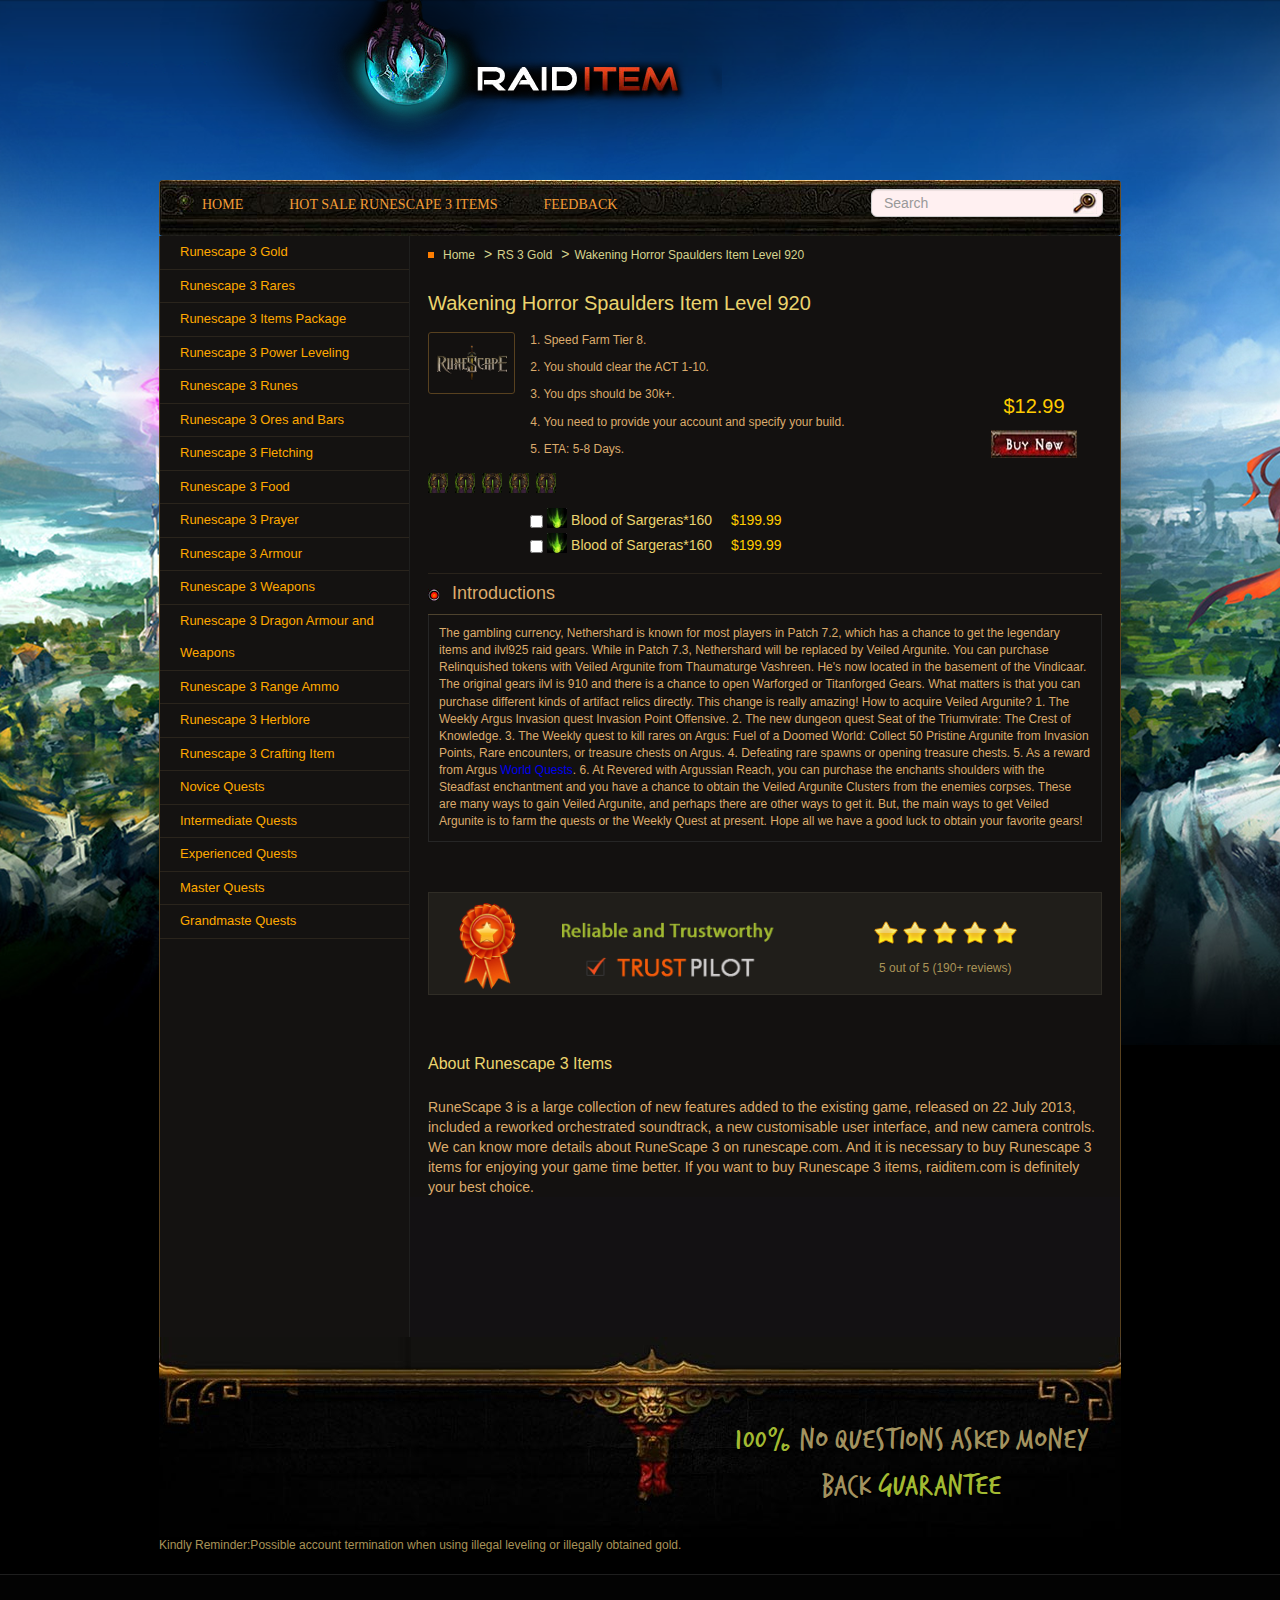
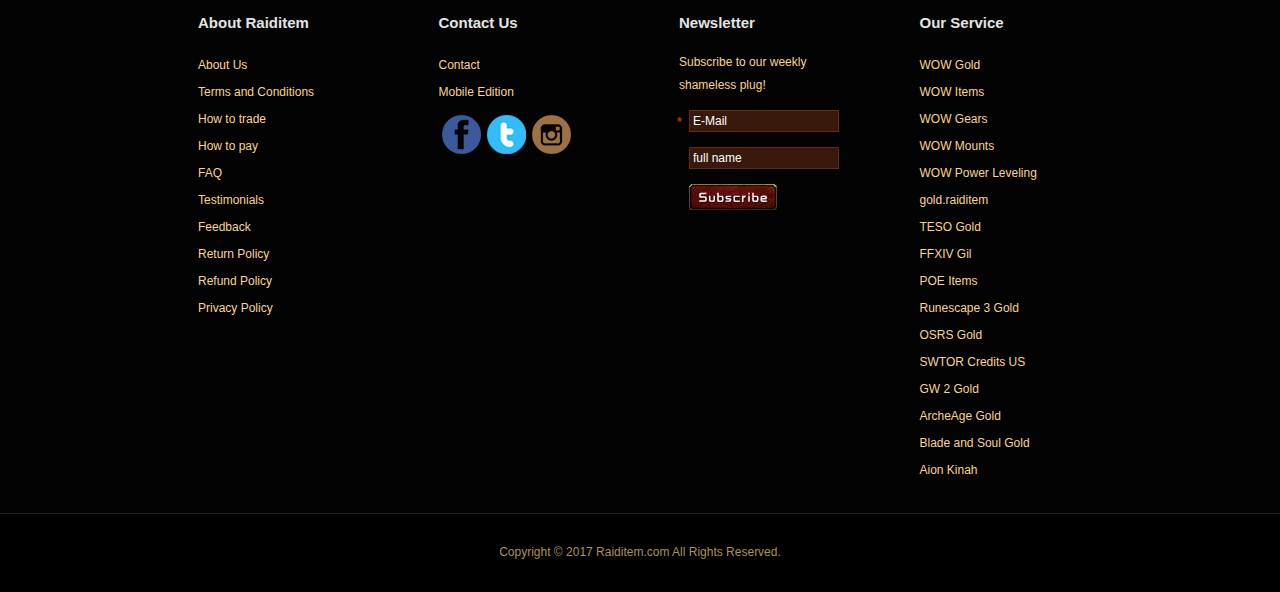
<file: goodsDetail.html>
<!DOCTYPE html>
<html lang="zh-CN">
<head>
    <meta charset="utf-8">
    <meta http-equiv="X-UA-Compatible" content="IE=edge,Chrome=1">
    <meta http-equiv="X-UA-Compatible" content="IE=9" />
    <meta name="viewport" content="width=device-width, initial-scale=1, user-scalable=no">
    <title>runescape3_goodsDetail</title>
    <!-- link -->
    <link href="./lib/bs/bootstrap.css" rel="stylesheet">
    <link rel="stylesheet" href="./lib/select2/select2.min.css">
    <link href="./lib/swiper/swiper.min.css" rel="stylesheet">
    <link rel="stylesheet" href="./css/base.css">
    <link rel="stylesheet" href="./css/index.css">

    <!--[if lt IE 9]>
    <script src="https://cdn.bootcss.com/html5shiv/3.7.3/html5shiv.min.js"></script>
    <script src="https://cdn.bootcss.com/respond.js/1.4.2/respond.min.js"></script>
    <![endif]-->
</head>
<body>
<div class="top_bar">
    <div class="container">
        <a href="#">
            <img src="img/logo.png" alt="">
        </a>
    </div>
</div>
<div class="info_area">
    <div class="container">
        <nav class="navbar">
            <!-- Brand and toggle get grouped for better mobile display -->
            <div class="navbar-header">
                <ul class="nav mobile-nav hidden-md hidden-lg hidden-sm clearfix">
                    <li><a href="#">HOME</a></li>
                    <li><a href="#">HotSaleRunEscape3Items</a></li>
                    <li><a href="#">FEEDBACK</a></li>
                </ul>
                <ul class="nav button-nav hidden-md hidden-lg hidden-sm clearfix">
                    <li>
                        <button type="button" class="navbar-toggle collapsed" data-toggle="collapse" data-target="#bs-example-navbar-collapse-1">
                            <span class="sr-only">Toggle navigation</span>
                            <span class="icon-bar"></span>
                            <span class="icon-bar"></span>
                            <span class="icon-bar"></span>
                        </button>
                    </li>
                </ul>
            </div>
            <!-- Collect the nav links, forms, and other content for toggling -->
            <ul class="nav navbar-nav main-nav">
                <li><a href="#">HOME</a></li>
                <li><a href="#">HOT SALE RUNESCAPE 3 ITEMS</a></li>
                <li><a href="#">FEEDBACK</a></li>
                <li class="search_li">
                    <form>
                        <input type="text" class="form-control" placeholder="Search">
                        <img src="./img/search_icon.png" alt="">
                    </form>
                </li>
            </ul>
        </nav>
        <div class="mall-content clearfix">
            <div class="list_tree hidden-xs">
                <ul>
                    <li>
                        <a href="#">Runescape 3 Gold</a>
                    </li>
                    <li>
                        <a href="#">Runescape 3 Rares</a>
                    </li>
                    <li>
                        <a href="#">Runescape 3 Items Package</a>
                    </li>
                    <li>
                        <a href="#">Runescape 3 Power Leveling</a>
                    </li>
                    <li>
                        <a href="#">Runescape 3 Runes</a>
                    </li>
                    <li>
                        <a href="#">Runescape 3 Ores and Bars</a>
                    </li>
                    <li>
                        <a href="#">Runescape 3 Fletching</a>
                    </li>
                    <li>
                        <a href="#">Runescape 3 Food</a>
                    </li>
                    <li>
                        <a href="#">Runescape 3 Prayer</a>
                    </li>
                    <li>
                        <a href="#">Runescape 3 Armour</a>
                    </li>
                    <li>
                        <a href="#">Runescape 3 Weapons</a>
                    </li>
                    <li>
                        <a href="#">Runescape 3 Dragon Armour and Weapons</a>
                    </li>
                    <li>
                        <a href="#">Runescape 3 Range Ammo</a>
                    </li>
                    <li>
                        <a href="#">Runescape 3 Herblore</a>
                    </li>
                    <li>
                        <a href="#">Runescape 3 Crafting Item</a>
                    </li>
                    <li>
                        <a href="#">Novice Quests</a>
                    </li>
                    <li>
                        <a href="#">Intermediate Quests</a>
                    </li>
                    <li>
                        <a href="#">Experienced Quests</a>
                    </li>
                    <li>
                        <a href="#">Master Quests</a>
                    </li>
                    <li>
                        <a href="#">Grandmaste Quests</a>
                    </li>
                </ul>
            </div>
            <div class="detail_area serachDetail_area">
                <div class="detail_infomation">
                    <div class="goods_area">
                        <div class="pathOfnav">
                            <ol class="breadcrumb">
                                <img src="./img/pathIcon.png">
                                <li><a href="#">Home</a></li>
                                <li><a href="#">RS 3 Gold</a></li>
                                <li><a href="#">Wakening Horror Spaulders Item Level 920</a></li>
                            </ol>
                        </div>
                        <div class="goodsDetail">
                            <div class="goodInfo">
                                <a href="#">
                                    <h2>Wakening Horror Spaulders Item Level 920</h2>
                                </a>
                                <div class="goodContent clearfix">
                                    <div class="row" id="autoHeight">
                                        <div class="col-md-2 goodimg good_img">
                                            <a href="#">
                                                <img src="./img/game2.png" data-id="3">
                                                <div class="floatImg">
                                                    <p class="title"></p>
                                                    <img src="./img/test.png" alt="">
                                                </div>
                                            </a>
                                        </div>
                                        <div class="col-md-6 gooddetail">
                                            <ul>
                                                <!--<li>-->
                                                    <!--RuneScape 3 is a large collection of new features added to the existing game,-->
                                                    <!--released on 22 July 2013, included a reworked orchestrated soundtrack, a new customisable user interface,-->
                                                    <!--and new camera controls. We can know more details about RuneScape 3 on runescape.com.-->
                                                <!--</li>-->
                                                <li>1. Speed Farm Tier 8. </li>
                                                <li>2. You should clear the ACT 1-10. </li>
                                                <li>3. You dps should be 30k+.</li>
                                                <li>4. You need to provide your account and specify your build.</li>
                                                <li>5. ETA: 5-8 Days.</li>
                                            </ul>
                                        </div>
                                        <div class="col-md-4 goodcom clearfix">
                                            <div class="priAndBuy">
                                                <span>$<em>12.99</em></span>
                                                <a href="#">
                                                    <img src="./img/btn_buy.png" alt="">
                                                </a>
                                            </div>
                                        </div>
                                    </div>
                                </div>
                                <div class="equipment">
                                    <a href="#"><img src="./img/e1.jpg" alt=""></a>
                                    <a href="#"><img src="./img/e1.jpg" alt=""></a>
                                    <a href="#"><img src="./img/e1.jpg" alt=""></a>
                                    <a href="#"><img src="./img/e1.jpg" alt=""></a>
                                    <a href="#"><img src="./img/e1.jpg" alt=""></a>
                                </div>
                                <div class="hotSale">
                                    <div class="row">
                                        <div class="col-md-10 col-md-offset-2">
                                            <ul class="hotList">
                                                <li>
                                                    <label>
                                                        <input type="checkbox" name="" id="">
                                                        <a href="#">
                                                            <img src="./img/h1.jpg" alt="">
                                                            Blood of Sargeras*160
                                                        </a>
                                                        <span>$<em>199.99</em></span>
                                                    </label>
                                                </li>
                                                <li>
                                                    <label>
                                                        <input type="checkbox" name="" id="">
                                                        <a href="#">
                                                            <img src="./img/h1.jpg" alt="">
                                                            Blood of Sargeras*160
                                                        </a>
                                                        <span>$<em>199.99</em></span>
                                                    </label>
                                                </li>
                                            </ul>
                                        </div>
                                    </div>
                                </div>
                            </div>
                        </div>
                        <div class="goodsDes">
                            <div class="title">
                                <h2>
                                    <img src="./img/title_icon.png" alt="">
                                    Introductions
                                </h2>
                            </div>
                            <div class="desc">
                                The gambling currency, Nethershard is known for most players in Patch 7.2, which has a chance to get the legendary items and ilvl925 raid gears.
                                While in Patch 7.3, Nethershard will be replaced by Veiled Argunite.
                                You can purchase Relinquished tokens with Veiled Argunite from Thaumaturge Vashreen. He's now located in the basement of the Vindicaar. The original gears ilvl is 910 and there is a chance to open Warforged or Titanforged Gears. What matters is that you can purchase different kinds of artifact relics directly. This change is really amazing!
                                How to acquire Veiled Argunite?
                                1. The Weekly Argus Invasion quest Invasion Point Offensive.
                                2. The new dungeon quest Seat of the Triumvirate: The Crest of Knowledge.
                                3. The Weekly quest to kill rares on Argus: Fuel of a Doomed World: Collect 50 Pristine Argunite from Invasion Points, Rare encounters, or treasure chests on Argus.
                                4. Defeating rare spawns or opening treasure chests.
                                5. As a reward from Argus <a href="#">World Quests</a>.
                                6. At Revered with Argussian Reach, you can purchase the enchants shoulders with the Steadfast enchantment and you have a chance to obtain the Veiled Argunite Clusters from the enemies corpses.
                                These are many ways to gain Veiled Argunite, and perhaps there are other ways to get it. But, the main ways to get Veiled Argunite is to farm the quests or the Weekly Quest at present.
                                Hope all we have a good luck to obtain your favorite gears!
                            </div>
                        </div>
                        <div class="star clearfix detailStar">
                            <div class="starleft">
                                <a href="https://www.trustpilot.com/review/www.raiditem.com" target="_blank" rel="nofollow">
                                    <img src="./img/trustpilot.png" alt="">
                                </a>
                            </div>
                            <div class="starright">
                                <div class="starbg">
                                    <span class="starSpan"></span>
                                    <span class="starSpan"></span>
                                    <span class="starSpan"></span>
                                    <span class="starSpan"></span>
                                    <span class="starSpan"></span>
                                </div>
                                <p>
                                    5 out of 5 (190+ reviews)
                                </p>
                            </div>
                        </div>
                        <div class="orbitMess">
                            <h3>About Runescape 3 Items</h3>
                            <p>
                                RuneScape 3 is a large collection of new features added to the existing game, released on 22
                                July 2013, included a reworked orchestrated soundtrack, a new customisable user interface,
                                and new camera controls. We can know more details about RuneScape 3 on runescape.com.
                                And it is necessary to buy Runescape 3 items for enjoying your game time better. If you want
                                to buy Runescape 3 items, raiditem.com is definitely your best choice.
                            </p>
                        </div>
                    </div>
                </div>
            </div>
        </div>
        <div class="foot_img">
            <div>
                <span style="color:#a2ba32">100%</span> NO QUESTIONS ASKED MONEY BACK
                <span style="color:#a2ba32">GUARANTEE</span>
            </div>
        </div>
        <p class="foot_notice">Kindly Reminder:Possible account termination when using illegal leveling or illegally obtained gold. </p>
    </div>
</div>
<footer>
    <div class="container">
        <ul>
            <li class="first">
                <h4>About Raiditem</h4>
                <span><a href="about.html" rel="nofollow">About Us</a></span>
                <span><a href="terms.php" rel="nofollow">Terms and Conditions</a></span>
                <span><a href="trade.php" rel="nofollow">How to trade</a></span>
                <span><a href="paymethod.php" rel="nofollow">How to pay</a></span>
                <span><a href="faq.html" rel="nofollow">FAQ</a></span>
                <span><a href="testimonials.html" rel="nofollow">Testimonials</a></span>
                <span><a href="feedback.php" rel="nofollow">Feedback</a></span>
                <span><a href="./return-policy.php" target="_blank" rel="nofollow">Return Policy</a></span>
                <span><a href="./refund-policy.php" target="_blank" rel="nofollow">Refund Policy</a></span>
                <span><a href="./privacy-policy.php" target="_blank" rel="nofollow">Privacy Policy</a></span>
            </li>
            <li class="second">
                <h4>Contact Us</h4>
                <span><a href="#" rel="nofollow">Contact</a></span>
                <span><a href="http://www.raiditem.com/mobile/" rel="nofollow">Mobile Edition</a></span>
                <span class="icon-share">
                        <a href="https://www.facebook.com/Raiditems" rel="nofollow" target="_blank">
                            <i style="background: url(./img/new-bg.png) no-repeat -113px 0"></i>
                        </a>
                        <a href="https://twitter.com/Raiditems" rel="nofollow" target="_blank"><i style="background: url(./img/new-bg.png) no-repeat -113px -45px"></i></a>
                        <a href="https://instagram.com/raiditem/" rel="nofollow" target="_blank"><i style="background: url(./img/new-bg.png) no-repeat -113px -89px"></i></a>
                    </span>
            </li>
            <li>
                <h4>Newsletter</h4>
                <p>Subscribe to our weekly<br> shameless plug!</p>
                <form id="form1" name="form1" method="post" action="Newsletter.php">
                    <label for="mail">
                        <span class="wran">*</span>
                        <input type="text" name="mail" id="mail" placeholder="E-Mail">
                    </label>
                    <label for="name">
                        <input type="text" name="mail" id="name" placeholder="full name">
                    </label>
                    <label for="submit">
                        <input type="image" name="submit" id="submit" onclick="return check()" src="./img/subscribe.jpg">
                    </label>
                </form>
            </li>
            <li>
                <h4>Our Service</h4>
                <span><a href="wow-gold.html">WOW Gold</a></span>
                <span><a href="http://www.raiditem.com/daily/">WOW Items</a></span>
                <span><a href="WoW-BOE-Item-BoE-Gear-item-1397.html">WOW Gears</a></span>
                <span><a href="wow-mounts-hotitem-3.html">WOW Mounts</a></span>
                <span><a href="Buy-WOW-Powerleveling-hotitem-5.html">WOW Power Leveling</a></span>
                <span><a href="https://gold.raiditem.com">gold.raiditem</a></span>
                <span><a href="https://gold.raiditem.com/game/the-elder-scrolls-online-gold/29">TESO Gold</a></span>
                <span><a href="https://gold.raiditem.com/game/final-fantasy-xiv-gil/33">FFXIV Gil</a></span>
                <span><a href="https://gold.raiditem.com/game/path-of-exile/poe-items/61/505">POE Items</a></span>
                <span><a href="https://gold.raiditem.com/game/runescape-3-gold/36">Runescape 3 Gold</a></span>
                <span><a href="https://gold.raiditem.com/game/rs-2007-gold/35">OSRS Gold</a></span>
                <span><a href="https://gold.raiditem.com/game/swtor-us-credits/22">SWTOR Credits US</a></span>
                <span><a href="https://gold.raiditem.com/game/guild-wars-2-(us)-gold/26">GW 2 Gold</a></span>
                <span><a href="https://gold.raiditem.com/game/archeage-gold/31">ArcheAge Gold</a></span>
                <span><a href="https://gold.raiditem.com/game/blade-and-soul-gold/41">Blade and Soul Gold</a></span>
                <span><a href="https://gold.raiditem.com/game/aion-us-kinah/49">Aion Kinah</a></span>
            </li>
        </ul>
    </div>
</footer>
<div class="foot_bar">
    <div class="container">
        <p class="text-center">
            Copyright © 2017 Raiditem.com All Rights Reserved.
        </p>
    </div>
</div>
<div class="mobile_tree">
    <div class="logoArea">
        <a href="#">
            <img src="./img/logo.png">
        </a>
        <span class="closeMobilNav">&times;</span>
    </div>
    <div class="searchArea">
        <form>
            <input type="text" class="form-control" placeholder="Search">
            <img src="./img/search_icon.png" alt="">
        </form>
    </div>
    <div class="treeArea">
        <div class="title">
            <h3>Path of Exile Items</h3>
        </div>
        <ul class="mobileTree">
            <li>
                <a href="#">Runescape 3 Gold</a>
            </li>
            <li>
                <a href="#">Runescape 3 Rares</a>
            </li>
            <li>
                <a href="#">Runescape 3 Items Package</a>
            </li>
            <li>
                <a href="#">Runescape 3 Power Leveling</a>
            </li>
            <li>
                <a href="#">Runescape 3 Runes</a>
            </li>
            <li>
                <a href="#">Runescape 3 Ores and Bars</a>
            </li>
            <li>
                <a href="#">Runescape 3 Fletching</a>
            </li>
            <li>
                <a href="#">Runescape 3 Food</a>
            </li>
            <li>
                <a href="#">Runescape 3 Prayer</a>
            </li>
            <li>
                <a href="#">Runescape 3 Armour</a>
            </li>
            <li>
                <a href="#">Runescape 3 Weapons</a>
            </li>
            <li>
                <a href="#">Runescape 3 Dragon Armour and Weapons</a>
            </li>
            <li>
                <a href="#">Runescape 3 Range Ammo</a>
            </li>
            <li>
                <a href="#">Runescape 3 Herblore</a>
            </li>
            <li>
                <a href="#">Runescape 3 Crafting Item</a>
            </li>
            <li>
                <a href="#">Novice Quests</a>
            </li>
            <li>
                <a href="#">Intermediate Quests</a>
            </li>
            <li>
                <a href="#">Experienced Quests</a>
            </li>
            <li>
                <a href="#">Master Quests</a>
            </li>
            <li>
                <a href="#">Grandmaste Quests</a>
            </li>
        </ul>
    </div>
</div>
<!-- scripts -->
<script src="./lib/jq/jquery.min.js"></script>
<script src="./lib/bs/bootstrap.min.js"></script>
<script src="./lib/select2/select2.min.js"></script>
<script src="./lib/swiper/swiper.min.js"></script>
<script src="./js/common.js"></script>
<script src="./js/index.js"></script>
</body>
</html>
</file>
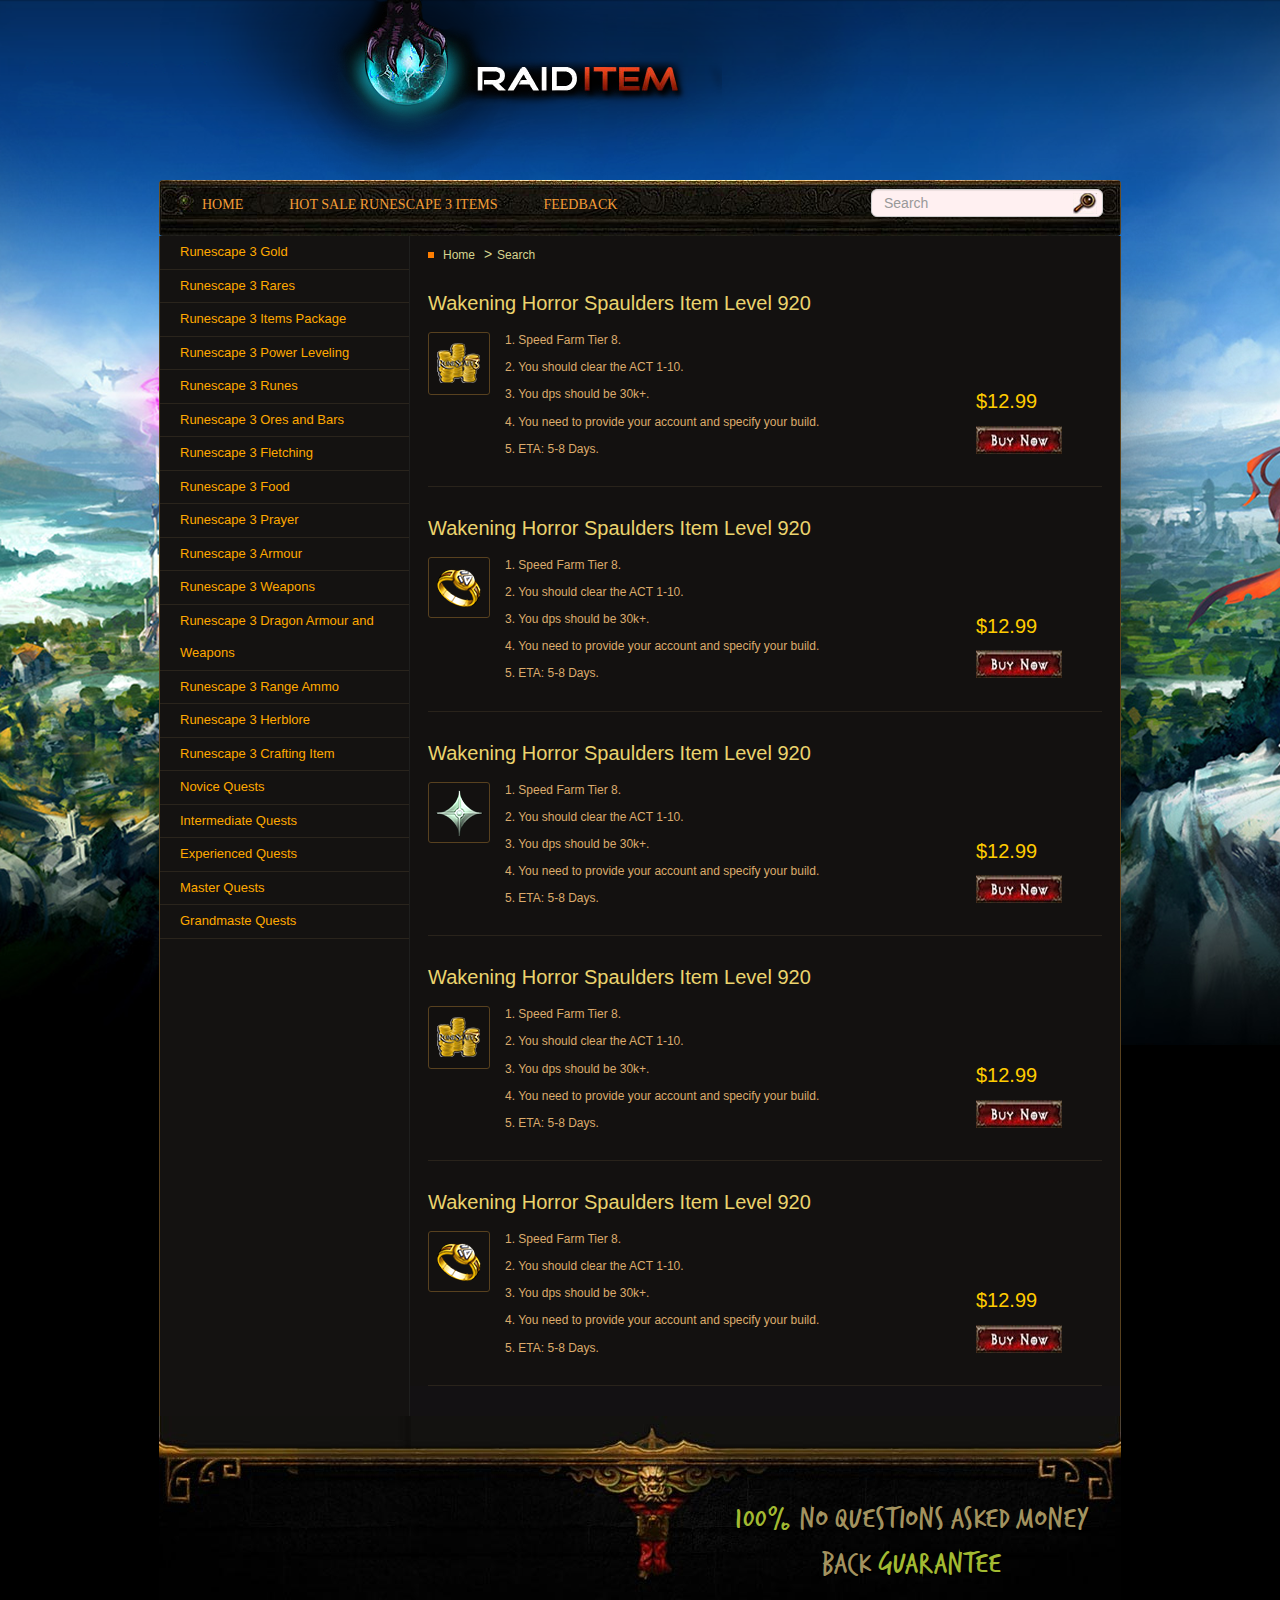
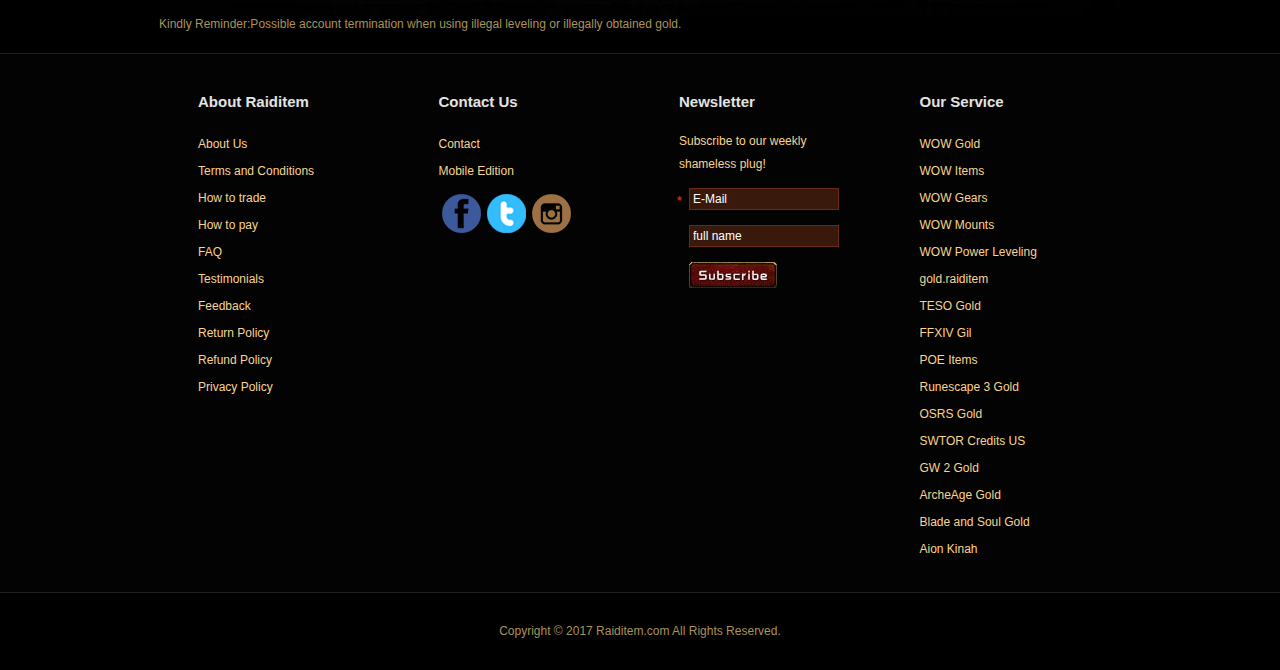
<file: search.html>
<!DOCTYPE html>
<html lang="zh-CN">
<head>
    <meta charset="utf-8">
    <meta http-equiv="X-UA-Compatible" content="IE=edge,Chrome=1">
    <meta http-equiv="X-UA-Compatible" content="IE=9" />
    <meta name="viewport" content="width=device-width, initial-scale=1, user-scalable=no">
    <title>runescape3_search</title>
    <!-- link -->
    <link href="./lib/bs/bootstrap.css" rel="stylesheet">
    <link rel="stylesheet" href="./lib/select2/select2.min.css">
    <link href="./lib/swiper/swiper.min.css" rel="stylesheet">
    <link rel="stylesheet" href="./css/base.css">
    <link rel="stylesheet" href="./css/index.css">

    <!--[if lt IE 9]>
    <script src="https://cdn.bootcss.com/html5shiv/3.7.3/html5shiv.min.js"></script>
    <script src="https://cdn.bootcss.com/respond.js/1.4.2/respond.min.js"></script>
    <![endif]-->
</head>
<body>
<div class="top_bar">
    <div class="container">
        <a href="#">
            <img src="img/logo.png" alt="">
        </a>
    </div>
</div>
<div class="info_area">
    <div class="container">
        <nav class="navbar">
            <!-- Brand and toggle get grouped for better mobile display -->
            <div class="navbar-header">
                <ul class="nav mobile-nav hidden-md hidden-lg hidden-sm clearfix">
                    <li><a href="#">HOME</a></li>
                    <li><a href="#">HotSaleRunEscape3Items</a></li>
                    <li><a href="#">FEEDBACK</a></li>
                </ul>
                <ul class="nav button-nav hidden-md hidden-lg hidden-sm clearfix">
                    <li>
                        <button type="button" class="navbar-toggle collapsed" data-toggle="collapse" data-target="#bs-example-navbar-collapse-1">
                            <span class="sr-only">Toggle navigation</span>
                            <span class="icon-bar"></span>
                            <span class="icon-bar"></span>
                            <span class="icon-bar"></span>
                        </button>
                    </li>
                </ul>
            </div>
            <!-- Collect the nav links, forms, and other content for toggling -->
            <ul class="nav navbar-nav main-nav">
                <li><a href="#">HOME</a></li>
                <li><a href="#">HOT SALE RUNESCAPE 3 ITEMS</a></li>
                <li><a href="#">FEEDBACK</a></li>
                <li class="search_li">
                    <form>
                        <input type="text" class="form-control" placeholder="Search">
                        <img src="./img/search_icon.png" alt="">
                    </form>
                </li>
            </ul>
        </nav>
        <div class="mall-content clearfix">
            <div class="list_tree hidden-xs">
                <ul>
                    <li>
                        <a href="#">Runescape 3 Gold</a>
                    </li>
                    <li>
                        <a href="#">Runescape 3 Rares</a>
                    </li>
                    <li>
                        <a href="#">Runescape 3 Items Package</a>
                    </li>
                    <li>
                        <a href="#">Runescape 3 Power Leveling</a>
                    </li>
                    <li>
                        <a href="#">Runescape 3 Runes</a>
                    </li>
                    <li>
                        <a href="#">Runescape 3 Ores and Bars</a>
                    </li>
                    <li>
                        <a href="#">Runescape 3 Fletching</a>
                    </li>
                    <li>
                        <a href="#">Runescape 3 Food</a>
                    </li>
                    <li>
                        <a href="#">Runescape 3 Prayer</a>
                    </li>
                    <li>
                        <a href="#">Runescape 3 Armour</a>
                    </li>
                    <li>
                        <a href="#">Runescape 3 Weapons</a>
                    </li>
                    <li>
                        <a href="#">Runescape 3 Dragon Armour and Weapons</a>
                    </li>
                    <li>
                        <a href="#">Runescape 3 Range Ammo</a>
                    </li>
                    <li>
                        <a href="#">Runescape 3 Herblore</a>
                    </li>
                    <li>
                        <a href="#">Runescape 3 Crafting Item</a>
                    </li>
                    <li>
                        <a href="#">Novice Quests</a>
                    </li>
                    <li>
                        <a href="#">Intermediate Quests</a>
                    </li>
                    <li>
                        <a href="#">Experienced Quests</a>
                    </li>
                    <li>
                        <a href="#">Master Quests</a>
                    </li>
                    <li>
                        <a href="#">Grandmaste Quests</a>
                    </li>
                </ul>
            </div>
            <div class="detail_area serachDetail_area">
                <div class="detail_infomation">
                    <div class="goods_area searchGoods_area">
                        <div class="pathOfnav">
                            <ol class="breadcrumb">
                                <img src="./img/pathIcon.png">
                                <li><a href="#">Home</a></li>
                                <li><a href="#">Search</a></li>
                            </ol>
                        </div>
                        <div class="searchGoodslist">
                            <ul>
                                <li>
                                    <a href="#">
                                        <h2>Wakening Horror Spaulders Item Level 920</h2>
                                    </a>
                                    <div class="goodContent good_img clearfix">
                                        <a href="#">
                                            <img src="./img/searchGood.png">
                                            <div class="floatImg">
                                                <p class="title"></p>
                                                <img src="./img/test.png" alt="">
                                            </div>
                                        </a>
                                        <ul>
                                            <li>1. Speed Farm Tier 8. </li>
                                            <li>2. You should clear the ACT 1-10. </li>
                                            <li>3. You dps should be 30k+.</li>
                                            <li>4. You need to provide your account and specify your build.</li>
                                            <li>5. ETA: 5-8 Days.</li>
                                        </ul>
                                        <div class="priAndBuy">
                                            <span>$12.99</span>
                                            <a href="#">
                                                <img src="./img/btn_buy.png" alt="">
                                            </a>
                                        </div>
                                    </div>
                                </li>
                                <li>
                                    <a href="#">
                                        <h2>Wakening Horror Spaulders Item Level 920</h2>
                                    </a>
                                    <div class="goodContent good_img clearfix">
                                        <a href="#">
                                            <img src="./img/searchGood1.png">
                                            <div class="floatImg">
                                                <p class="title"></p>
                                                <img src="./img/test.png" alt="">
                                            </div>
                                        </a>
                                        <ul>
                                            <li>1. Speed Farm Tier 8. </li>
                                            <li>2. You should clear the ACT 1-10. </li>
                                            <li>3. You dps should be 30k+.</li>
                                            <li>4. You need to provide your account and specify your build.</li>
                                            <li>5. ETA: 5-8 Days.</li>
                                        </ul>
                                        <div class="priAndBuy">
                                            <span>$12.99</span>
                                            <a href="#">
                                                <img src="./img/btn_buy.png" alt="">
                                            </a>
                                        </div>
                                    </div>
                                </li>
                                <li>
                                    <a href="#">
                                        <h2>Wakening Horror Spaulders Item Level 920</h2>
                                    </a>
                                    <div class="goodContent clearfix">
                                        <a href="#">
                                            <img src="./img/searchGood2.png">
                                        </a>
                                        <ul>
                                            <li>1. Speed Farm Tier 8. </li>
                                            <li>2. You should clear the ACT 1-10. </li>
                                            <li>3. You dps should be 30k+.</li>
                                            <li>4. You need to provide your account and specify your build.</li>
                                            <li>5. ETA: 5-8 Days.</li>
                                        </ul>
                                        <div class="priAndBuy">
                                            <span>$12.99</span>
                                            <a href="#">
                                                <img src="./img/btn_buy.png" alt="">
                                            </a>
                                        </div>
                                    </div>
                                </li>
                                <li>
                                    <a href="#">
                                        <h2>Wakening Horror Spaulders Item Level 920</h2>
                                    </a>
                                    <div class="goodContent clearfix">
                                        <a href="#">
                                            <img src="./img/searchGood.png">
                                        </a>
                                        <ul>
                                            <li>1. Speed Farm Tier 8. </li>
                                            <li>2. You should clear the ACT 1-10. </li>
                                            <li>3. You dps should be 30k+.</li>
                                            <li>4. You need to provide your account and specify your build.</li>
                                            <li>5. ETA: 5-8 Days.</li>
                                        </ul>
                                        <div class="priAndBuy">
                                            <span>$12.99</span>
                                            <a href="#">
                                                <img src="./img/btn_buy.png" alt="">
                                            </a>
                                        </div>
                                    </div>
                                </li>
                                <li>
                                    <a href="#">
                                        <h2>Wakening Horror Spaulders Item Level 920</h2>
                                    </a>
                                    <div class="goodContent clearfix">
                                        <a href="#">
                                            <img src="./img/searchGood1.png">
                                        </a>
                                        <ul>
                                            <li>1. Speed Farm Tier 8. </li>
                                            <li>2. You should clear the ACT 1-10. </li>
                                            <li>3. You dps should be 30k+.</li>
                                            <li>4. You need to provide your account and specify your build.</li>
                                            <li>5. ETA: 5-8 Days.</li>
                                        </ul>
                                        <div class="priAndBuy">
                                            <span>$12.99</span>
                                            <a href="#">
                                                <img src="./img/btn_buy.png" alt="">
                                            </a>
                                        </div>
                                    </div>
                                </li>
                            </ul>
                        </div>
                    </div>
                </div>
            </div>
        </div>
        <div class="foot_img">
            <div>
                <span style="color:#a2ba32">100%</span> NO QUESTIONS ASKED MONEY BACK
                <span style="color:#a2ba32">GUARANTEE</span>
            </div>
        </div>
        <p class="foot_notice">Kindly Reminder:Possible account termination when using illegal leveling or illegally obtained gold. </p>
    </div>
</div>
<footer>
    <div class="container">
        <ul>
            <li class="first">
                <h4>About Raiditem</h4>
                <span><a href="about.html" rel="nofollow">About Us</a></span>
                <span><a href="terms.php" rel="nofollow">Terms and Conditions</a></span>
                <span><a href="trade.php" rel="nofollow">How to trade</a></span>
                <span><a href="paymethod.php" rel="nofollow">How to pay</a></span>
                <span><a href="faq.html" rel="nofollow">FAQ</a></span>
                <span><a href="testimonials.html" rel="nofollow">Testimonials</a></span>
                <span><a href="feedback.php" rel="nofollow">Feedback</a></span>
                <span><a href="./return-policy.php" target="_blank" rel="nofollow">Return Policy</a></span>
                <span><a href="./refund-policy.php" target="_blank" rel="nofollow">Refund Policy</a></span>
                <span><a href="./privacy-policy.php" target="_blank" rel="nofollow">Privacy Policy</a></span>
            </li>
            <li class="second">
                <h4>Contact Us</h4>
                <span><a href="#" rel="nofollow">Contact</a></span>
                <span><a href="http://www.raiditem.com/mobile/" rel="nofollow">Mobile Edition</a></span>
                <span class="icon-share">
                        <a href="https://www.facebook.com/Raiditems" rel="nofollow" target="_blank">
                            <i style="background: url(./img/new-bg.png) no-repeat -113px 0"></i>
                        </a>
                        <a href="https://twitter.com/Raiditems" rel="nofollow" target="_blank"><i style="background: url(./img/new-bg.png) no-repeat -113px -45px"></i></a>
                        <a href="https://instagram.com/raiditem/" rel="nofollow" target="_blank"><i style="background: url(./img/new-bg.png) no-repeat -113px -89px"></i></a>
                    </span>
            </li>
            <li>
                <h4>Newsletter</h4>
                <p>Subscribe to our weekly<br> shameless plug!</p>
                <form id="form1" name="form1" method="post" action="Newsletter.php">
                    <label for="mail">
                        <span class="wran">*</span>
                        <input type="text" name="mail" id="mail" placeholder="E-Mail">
                    </label>
                    <label for="name">
                        <input type="text" name="mail" id="name" placeholder="full name">
                    </label>
                    <label for="submit">
                        <input type="image" name="submit" id="submit" onclick="return check()" src="./img/subscribe.jpg">
                    </label>
                </form>
            </li>
            <li>
                <h4>Our Service</h4>
                <span><a href="wow-gold.html">WOW Gold</a></span>
                <span><a href="http://www.raiditem.com/daily/">WOW Items</a></span>
                <span><a href="WoW-BOE-Item-BoE-Gear-item-1397.html">WOW Gears</a></span>
                <span><a href="wow-mounts-hotitem-3.html">WOW Mounts</a></span>
                <span><a href="Buy-WOW-Powerleveling-hotitem-5.html">WOW Power Leveling</a></span>
                <span><a href="https://gold.raiditem.com">gold.raiditem</a></span>
                <span><a href="https://gold.raiditem.com/game/the-elder-scrolls-online-gold/29">TESO Gold</a></span>
                <span><a href="https://gold.raiditem.com/game/final-fantasy-xiv-gil/33">FFXIV Gil</a></span>
                <span><a href="https://gold.raiditem.com/game/path-of-exile/poe-items/61/505">POE Items</a></span>
                <span><a href="https://gold.raiditem.com/game/runescape-3-gold/36">Runescape 3 Gold</a></span>
                <span><a href="https://gold.raiditem.com/game/rs-2007-gold/35">OSRS Gold</a></span>
                <span><a href="https://gold.raiditem.com/game/swtor-us-credits/22">SWTOR Credits US</a></span>
                <span><a href="https://gold.raiditem.com/game/guild-wars-2-(us)-gold/26">GW 2 Gold</a></span>
                <span><a href="https://gold.raiditem.com/game/archeage-gold/31">ArcheAge Gold</a></span>
                <span><a href="https://gold.raiditem.com/game/blade-and-soul-gold/41">Blade and Soul Gold</a></span>
                <span><a href="https://gold.raiditem.com/game/aion-us-kinah/49">Aion Kinah</a></span>
            </li>
        </ul>
    </div>
</footer>
<div class="foot_bar">
    <div class="container">
        <p class="text-center">
            Copyright © 2017 Raiditem.com All Rights Reserved.
        </p>
    </div>
</div>
<div class="mobile_tree">
    <div class="logoArea">
        <a href="#">
            <img src="./img/logo.png">
        </a>
        <span class="closeMobilNav">&times;</span>
    </div>
    <div class="searchArea">
        <form>
            <input type="text" class="form-control" placeholder="Search">
            <img src="./img/search_icon.png" alt="">
        </form>
    </div>
    <div class="treeArea">
        <div class="title">
            <h3>Path of Exile Items</h3>
        </div>
        <ul class="mobileTree">
            <li>
                <a href="#">Runescape 3 Gold</a>
            </li>
            <li>
                <a href="#">Runescape 3 Rares</a>
            </li>
            <li>
                <a href="#">Runescape 3 Items Package</a>
            </li>
            <li>
                <a href="#">Runescape 3 Power Leveling</a>
            </li>
            <li>
                <a href="#">Runescape 3 Runes</a>
            </li>
            <li>
                <a href="#">Runescape 3 Ores and Bars</a>
            </li>
            <li>
                <a href="#">Runescape 3 Fletching</a>
            </li>
            <li>
                <a href="#">Runescape 3 Food</a>
            </li>
            <li>
                <a href="#">Runescape 3 Prayer</a>
            </li>
            <li>
                <a href="#">Runescape 3 Armour</a>
            </li>
            <li>
                <a href="#">Runescape 3 Weapons</a>
            </li>
            <li>
                <a href="#">Runescape 3 Dragon Armour and Weapons</a>
            </li>
            <li>
                <a href="#">Runescape 3 Range Ammo</a>
            </li>
            <li>
                <a href="#">Runescape 3 Herblore</a>
            </li>
            <li>
                <a href="#">Runescape 3 Crafting Item</a>
            </li>
            <li>
                <a href="#">Novice Quests</a>
            </li>
            <li>
                <a href="#">Intermediate Quests</a>
            </li>
            <li>
                <a href="#">Experienced Quests</a>
            </li>
            <li>
                <a href="#">Master Quests</a>
            </li>
            <li>
                <a href="#">Grandmaste Quests</a>
            </li>
        </ul>
    </div>
</div>
<!-- scripts -->
<script src="./lib/jq/jquery.min.js"></script>
<script src="./lib/bs/bootstrap.min.js"></script>
<script src="./lib/select2/select2.min.js"></script>
<script src="./lib/swiper/swiper.min.js"></script>
<script src="./js/common.js"></script>
<script src="./js/index.js"></script>
</body>
</html>
</file>
<file: css/index.css>
/*index首页 右侧 详情开始*/
.mall-content .detail_area .detail_infomation .banner_area {
    height: 216px;
    padding-left: 2px;
    overflow: hidden;
    background: url(../img/bg_banner.png) no-repeat top center;
    margin-bottom: 26px;
}
.mall-content .detail_area .detail_infomation .banner_area img {}
.mall-content .detail_area .detail_infomation .goods_area {
    margin-bottom: 50px;
}
.mall-content .detail_area .detail_infomation .title h2{
    font-size: 18px;
    color:#dbab6c;
    padding: 10px 24px;
    border-bottom: 1px solid #4e432e;
    position: relative;
}
.title h2 > img {
    position: absolute;
    left:0;
    top:15px;
}
.goods_area .content {
    padding-top: 40px;
}
.goods_area .content .swiper-container {
    width: 100%;
    height: 100%;
}
.goods_area .content .swiper-container .swiper-slide {
    /* Center slide text vertically */
    display: -webkit-box;
    display: -ms-flexbox;
    display: -webkit-flex;
    display: flex;
    -webkit-box-pack: center;
    -ms-flex-pack: center;
    -webkit-justify-content: center;
    justify-content: center;
    -webkit-box-align: center;
    -ms-flex-align: center;
    -webkit-align-items: center;
    align-items: center;
}
.swiper-slide .row {
    width: 100%;
}
.swiper-slide .row > div{
    margin-bottom: 45px;
}
.swiper-slide .row > div .good-item {
    width:100%;
    padding: 0 10px;
    border: 1px solid #58411f;
    border-radius: 3px;
}
.swiper-slide .row > div .good-item .good_img{
    width:100%;
    height: 160px;
    text-align: center;
}
.swiper-slide .row > div .good-item .good_img a{
    display: block;
    height: 100%;
    position: relative;
}

/*悬浮图*/
.swiper-slide .row > div .good-item .good_img a .floatImg{
    position: absolute;
    top: 0;
    left:0;
    display: none;
    width: auto;
    z-index: 200;
    padding: 5px 10px 8px 10px;
    background: #39280e;
}
.swiper-slide .row > div .good-item .good_img a .floatImg .title {
    white-space:nowrap;
    font-size: 14px;
    font-weight: bolder;
    color:#fad48e;
    margin-bottom: 5px;
}
.swiper-slide .row > div .good-item .good_img img {
    max-width: 172px;
}
.swiper-slide .row > div .good-item .good_img a:after{
    content: '';
    display: inline-block;
    width:0;
    height: 100%;
    vertical-align: middle;
}
.swiper-slide .row > div .good-item .good_des {  }
.swiper-slide .row > div .good-item .good_des p {
    padding-bottom: 22px;
}
.swiper-slide .row > div .good-item .good_des p.namAndnum {
    font-size: 13px;
    color: #d6d48e;
    height: 47px;
    line-height: 23px;
    overflow: hidden;
    /*text-overflow:ellipsis;*/
    /*white-space: nowrap;*/
    padding-bottom: 0;
}
.swiper-slide .row > div .good-item .good_des p.good_priAndbuy {
    font-size: 17px;
    color: #ffcc00;
    line-height: 28px;
    padding-top: 10px;
}
.swiper-slide .row > div .good-item .good_des p.good_priAndbuy a{
    display: inline-block;
    float: right;
}
.swiper-slide .row > div .good-item .good_des p.good_priAndbuy a > img {
    vertical-align: bottom;
}
.swiper-container-horizontal>.swiper-pagination-bullets, .swiper-pagination-custom, .swiper-pagination-fraction {
    bottom: 5px;
}
.swiper-pagination-bullet {
    width: 8px;
    height: 8px;
    background: #5a5958;
    opacity: 1;
}
.swiper-container-horizontal>.swiper-pagination-bullets .swiper-pagination-bullet {
    margin: 0 6px;
}
.swiper-pagination-bullet-active {
    background: #f0750f;
}
.mall-content .detail_area .detail_infomation .item_request {
    margin-bottom: 35px;
}
.mall-content .detail_area .detail_infomation .item_request .content {
    padding-top: 30px;
}
.mall-content .detail_area .detail_infomation .item_request .content ul li {
    margin-bottom: 30px;
}
.mall-content .detail_area .detail_infomation .item_request .content .itemDesc h3 {
    font-size: 16px;
    margin-bottom: 25px;
    font-weight: normal;
}
.mall-content .detail_area .detail_infomation .item_request .content .itemDesc p {
    font-size: 14px;
    color: #dbab6c;
    line-height: 20px;
}
.mall-content .detail_area .detail_infomation .item_request .content .baseInfo p {
    color: #dbab6c;
    font-size: 14px;
}
.mall-content .detail_area .detail_infomation .item_request .buyReason h3 {
    font-size: 16px;
    margin-bottom: 25px;
    font-weight: normal;
}
.mall-content .detail_area .detail_infomation .item_request .buyReason p{
    font-size: 14px;
    line-height: 20px;
    margin-bottom: 20px;
    color:#dbab6c;
}
.quest {
    color: #ebd46e;
}
.mall-content .detail_area .detail_infomation .comment_area {}
.mall-content .detail_area .detail_infomation .comment_area .content {
    padding-top: 30px;
}
.mall-content .detail_area .detail_infomation .comment_area .content .row {
    margin: 0;
}
.mall-content .detail_area .detail_infomation .comment_area .content .row > div{
    padding: 0 6px;
}
.mall-content .detail_area .detail_infomation .comment_area .content .row > div:nth-of-type(1){
    padding-left: 0;
}
.mall-content .detail_area .detail_infomation .comment_area .content .row > div:nth-of-type(3){
    padding-right: 0;
}
.mall-content .detail_area .detail_infomation .comment_area .content .row > div .video_site {
    width: 100%;
    height: 153px;
    border: 1px solid #58411f;
    overflow: hidden;
}
.comment_area .content .star {
    margin-top: 30px;
    border: 1px solid #302d26;
    padding-top: 10px;
    padding-left: 30px;
    padding-bottom: 5px;
    background: #201e1a;
}
.comment_area .content .star .starleft {
    display: inline-block;
    float: left;
}
.comment_area .content .star .starright {
    display: inline-block;
    width: 260px;
    float: left;
}
.comment_area .content .star .starleft a {
    display: inline-block;
}
.comment_area .content .star .starleft a img{
    height: 86px;
}
.comment_area .content .starright .starbg {
    padding-top: 18px;
    text-align: center;
    padding-bottom: 7px;
}
span.starSpan {
    display: inline-block;
    width: 24px;
    height: 24px;
    background: url(../img/skin.png) 0px -24px no-repeat;
    margin: 0px 1px;
}
span.starSpan:hover {
    background: url(../img/skin.png) 0px -48px no-repeat;
}
.starright p {
    line-height: 23px;
    text-align: center;
    color:#a99357;
    font-size: 12px;
}
.mall-content .detail_area .detail_infomation .recommend_area {
    margin-top: 60px;
}
.mall-content .detail_area .detail_infomation .recommend_area .content {
    padding-top: 30px;
}
.mall-content .detail_area .detail_infomation .recommend_area .content .row {
    margin: 0;
}
.mall-content .detail_area .detail_infomation .recommend_area .content .row > div{
    padding: 0 6px;
}
.mall-content .detail_area .detail_infomation .recommend_area .content .row > div:nth-of-type(1){
    padding-left:0;
}
.mall-content .detail_area .detail_infomation .recommend_area .content .row > div:nth-of-type(3){
    padding-right:0;
}
.mall-content .detail_area .detail_infomation .recommend_area .content .product_item {
    border: 1px solid #58411f;
    border-radius: 3px;
    height: 153px;
    overflow: hidden;
}
.mall-content .detail_area .detail_infomation .recommend_area .content .product_item a {
    display: inline-block;
}
.mall-content .detail_area .detail_infomation .recommend_area .content .product_item a > img {
    vertical-align: bottom;
}
.mall-content .detail_area .detail_infomation .recommend_area .content .row > div > a {
    font-size: 14px;
    color: #ebd46e;
    display: block;
    padding: 20px 0;
    text-align: center;
}
/* ------------------goods.html----------------------- */
/*edit path nav*/
.breadcrumb {
    padding: 8px 15px;
    margin-bottom: 0;
    list-style: none;
    background-color: transparent;
    border-radius: 4px;
    position: relative;
}
.breadcrumb > img {
    position: absolute;
    top:16px;
    left:0;
}
.breadcrumb > li + li:before {
    padding: 0 5px;
    color: #d6d48e;
    content: ">";
}
.breadcrumb > li a {
    font-size: 12px;
    color:#d6d48e;
}
.selectArea .fr {
    float: right;
    line-height: 18px;
    position: relative;
}
.selectArea .fr .sele {
    width: 100px;
    margin-right: 18px;
    /*padding-right: 20px;*/
    position: relative;
    background: transparent;
    font-size: 12px;
    color: #d6d48e;
    border-radius: 0;
    padding: 3px 12px;
    border: 1px solid #47403c;

}
.selectArea .fr .sele:focus{
    outline: -webkit-focus-ring-color auto 0;
}
.selectArea .fr .sele:hover {
    border-color: #d6d48e;
}
.selectArea .fr .sele span.caret{
    position: absolute;
    top: 50%;
    right: 12px;
    margin-top: -2px;
    vertical-align: middle;
}
.selectArea .fr .seleList{
    position: absolute;
    top:26px;
    left:0;
    width: 100px;
    background: #131110;
    border: 1px solid #47403c;
    border-top: 0;
    z-index: 1000;
    display: none;
}
.selectArea .fr .seleList li{
    padding: 3px 10px;
    color: #d6d48e;
}
.selectArea .fr .seleList li span{
    font-size: 12px;
}
.selectArea .fr .seleList li input{
    float: right;
}
/*edit bootstrap-select plug*/
.bootstrap-select:not([class*="col-"]):not([class*="form-control"]):not(.input-group-btn):nth-of-type(1){
    width: 95px;
    margin-right: 15px;
}
.bootstrap-select:not([class*="col-"]):not([class*="form-control"]):not(.input-group-btn):nth-of-type(2){
    width: 140px;
}
.bootstrap-select > button {
    font-size: 12px;
    color:#d6d48e;
    border-radius: 0;
    padding: 3px 12px;
    border: 1px solid #47403c;
}
.bootstrap-select > button.btn-default {
    background: transparent;
}
.bootstrap-select > button.btn-default:hover {
    color: #d6d48e;
    background-color: transparent;
    border-color: #d6d48e;
}
.open > .dropdown-toggle.btn-default:focus, .btn-default:active.focus, .btn-default.active.focus, .open > .dropdown-toggle.btn-default.focus {
    color: #d6d48e;
    background-color: transparent;
    border-color: #d6d48e;
}
.bootstrap-select .dropdown-toggle:focus {
    outline: 0 auto -webkit-focus-ring-color !important;
    outline-offset: 0;
    color:#d6d48e;
    border-color: #47403c;
}
.open > .dropdown-toggle.btn-default {
    color: #d6d48e;
    background-color: transparent;
    border-color: #47403c;
}
/*下拉部分*/
.bootstrap-select .dropdown-menu {
    padding: 5px 0;
    margin: 2px 0 0;
    font-size: 12px;
    background-color: #000;
    border: 1px solid #47403c;
    border-radius: 0;
}
.dropdown-menu > li > a {
    padding: 3px 15px;
    color: #d6d48e;
}
.dropdown-menu > li > a:hover {
    color: #262626;
    background-color: #d6d48e;
}
.dropdown-menu > li > a:focus {
    color: #d6d48e;
    background: transparent;
    outline: 0 auto -webkit-focus-ring-color;
    outline-offset: -0;
}


.goodsList {
    margin-top: 40px;
}
.goodsList  .row > div {
    margin-bottom: 45px;
}
.goodsList .row > div .good-item {
    width:100%;
    padding: 0 10px;
    border: 1px solid #58411f;
    border-radius: 3px;
}
.goodsList .row > div .good-item .good_img {
    width:100%;
    height: 160px;
    text-align: center;
}
.goodsList .row > div .good-item .good_img a {
    display: block;
    height:inherit;
    position: relative;
}
/*悬浮图*/
.goodsList .row > div .good-item .good_img a .floatImg{
    position: absolute;
    top: 0;
    left:0;
    display: none;
    z-index: 200;
    padding: 5px 10px 8px 10px;
    background: #39280e;
}
.goodsList .row > div .good-item .good_img a .floatImg .title {
    white-space:nowrap;
    font-size: 14px;
    font-weight: bolder;
    color:#fad48e;
    margin-bottom: 5px;
}
.goodsList .row > div .good-item .good_img a .floatImg img{
    display: block;
}

.goodsList .row > div .good-item .good_img a > img {
    max-width: 182px;
}
.goodsList .row > div .good-item .good_img a:after {
    content:'';
    width:0;
    height:100%;
    display:inline-block;
    vertical-align:middle;
}
.goodsList .row > div .good-item .good_des p {
    padding-bottom: 22px;
}
.goodsList .row > div .good-item .good_des p.namAndnum {
    font-size: 13px;
    color: #d6d48e;
    overflow: hidden;
    height: 47px;
    line-height: 23px;
    /*text-overflow: ellipsis;*/
    /*white-space: nowrap;*/
    padding-bottom: 0px;
}
.goodsList .row > div .good-item .good_des p.good_priAndbuy {
    padding-top: 10px;
    font-size: 17px;
    color: #ffcc00;
    line-height: 28px;
}
.goodsList .row > div .good-item .good_des p.good_priAndbuy a {
    display: inline-block;
    float: right;
}

.goodsList nav .pagination {
    float: right;
    margin:0;
}
.pagination > li > a {
    margin:0 3px;
    position: relative;
    float: left;
    padding: 0 5px;
    line-height: 1.42857143;
    color: #d96500;
    text-decoration: none;
    background-color: transparent;
    border: 1px solid #cccccc;
    font-size: 12px;
}
.pagination > li:first-child > a{
    border-top-left-radius: 0;
    border-bottom-left-radius: 0;
}
.pagination > li > a:hover {
    z-index: 2;
    color: #ffcc00;
    background-color: transparent;
    border-color: #ddd;
}
.pagination > li:last-child > a, .pagination > li:last-child > span {
    border-top-right-radius: 0;
    border-bottom-right-radius: 0;
}
.item_request .star {
    margin-top: 55px;
    border: 1px solid #302d26;
    padding-top: 10px;
    padding-left: 30px;
    padding-bottom: 5px;
    background: #201e1a;
}
.item_request .star .starleft {
    display: inline-block;
    float: left;
}
.item_request .star .starleft a {
    display: inline-block;
}
.item_request .star .starleft a img {
    height: 86px;
}
.item_request .star .starright {
    display: inline-block;
    width: 260px;
    float: left;
}
.item_request .star .starright .starbg {
    padding-top: 18px;
    text-align: center;
    padding-bottom: 7px;
}
/* -----------------------searchGoodsList-------------------- */
.searchGoodslist {
    margin-top: 20px;
}
.searchGoodslist ul li {
    margin-bottom: 30px;
}
.searchGoodslist ul li h2 {
    color:#ebd46e;
    font-size: 20px;
}
.searchGoodslist ul li .goodContent{
    margin-top: 18px;
    padding-bottom: 18px;
    border-bottom: 1px solid #29231b;
}
.searchGoodslist ul li .goodContent > a {
    display: inline-block;
    float: left;
    border: 1px solid #58411f;
    border-radius: 3px;
    position: relative;
}
/*悬浮图*/
.searchGoodslist ul li .goodContent > a .floatImg{
    position: absolute;
    top: 0;
    left:0;
    display: none;
    z-index: 200;
    padding: 5px 10px 8px 10px;
    background: #39280e;
    text-align: center;
}
.searchGoodslist ul li .goodContent > a .floatImg .title {
    white-space:nowrap;
    font-size: 14px;
    font-weight: bolder;
    color:#fad48e;
    margin-bottom: 5px;
}
.searchGoodslist ul li .goodContent > a > img{
    width: 60px;
}
.searchGoodslist ul li .goodContent > ul {
    float: left;
    margin-left: 15px;
}
.searchGoodslist ul li .goodContent > ul li{
    color:#dbab6c;
    font-size: 12px;
    margin-bottom: 10px;
}
.searchGoodslist ul li .goodContent > .priAndBuy {
    float: right;
    padding-top: 55px;
    padding-right: 40px;
}
.searchGoodslist ul li .goodContent > .priAndBuy span {
    font-size: 20px;
    color:#ffcc00;
    display: block;
    margin-bottom: 10px;
}
.searchGoodslist ul li .goodContent > .priAndBuy a {
    display: block;
}
.mall-content .detail_area .detail_infomation .searchGoods_area {
    margin-bottom: 0;
}
.mall-content {
    background: #131113;
    min-height: 710px;
}
.mall-content .serachDetail_area {
    padding-bottom: 0;
}
/* -------------------goodsDetail.html------------------ */
.goodsDetail {
    margin-top: 20px;
}
.goodsDetail .goodInfo h2{
    color: #ebd46e;
    font-size: 20px;
}
.goodsDetail .goodInfo .goodContent {
    margin-top: 18px;
    padding-bottom: 0px;

}
.goodsDetail .goodInfo .goodContent .row div.goodimg > a {
    display: inline-block;
    border: 1px solid #58411f;
    border-radius: 3px;
    position: relative;
}
/*悬浮图*/
.goodsDetail .goodInfo .goodContent .row div.goodimg > a .floatImg{
    position: absolute;
    top: 0;
    left:0;
    display: none;
    z-index: 200;
    padding: 5px 10px 8px 10px;
    background: #39280e;
    text-align: center;
}
.goodsDetail .goodInfo .goodContent .row div.goodimg > a .floatImg .title {
    white-space:nowrap;
    font-size: 14px;
    font-weight: bolder;
    color:#fad48e;
    margin-bottom: 5px;
}
.goodsDetail .goodInfo .goodContent .row div.goodimg > a > img {
    max-width: 85px;
}
.goodsDetail .goodInfo .goodContent > .row div.gooddetail {
    padding-left: 0;
}
.goodsDetail .goodInfo .goodContent > .row div.gooddetail ul li {
    color: #dbab6c;
    font-size: 12px;
    margin-bottom: 10px;
}
.goodsDetail .goodInfo .goodContent > .row div.goodcom {
    position: relative;
    height: 100%;
}
.goodsDetail .goodInfo .goodContent > .row div.goodcom .priAndBuy {
    text-align: center;
    position: absolute;
    bottom: 10px;
    right: 40px;
}
.goodsDetail .goodInfo .goodContent > .row div .priAndBuy span {
    font-size: 20px;
    color: #ffcc00;
    display: block;
    margin-bottom: 10px;
}
.goodsDetail .goodInfo .goodContent > .row div .priAndBuy a {
    display: block;
}
.equipment{}
.equipment a {
    display: inline-block;
    font-size: 0;
}
.equipment a + a {
    margin-left: 3px;
}
.equipment a img{
    width: 20px;
}
.hotSale{
    margin-top: 15px;
    padding-bottom: 15px;
    border-bottom: 1px solid #29231b;
}
.hotSale .row > div {
    padding-left: 0;
}
.hotSale .hotList li label {
    height: 25px;
    line-height: 25px;
    margin-bottom: 0;
}
.hotSale .hotList li label input[type="checkbox"]{
    margin-top: 0;
}
.hotSale .hotList li label a{
    display:inline-block;
    color: #ebd46e;
    font-weight: normal;
}
.hotSale .hotList li label span {
    color: #ffcc00;
    margin-left: 15px;
    font-weight: normal;
}
.hotSale .hotList img {
    width: 20px;
    margin-top: -6px;
}

.goodsDes {}
.goodsDes .desc {
    border: 1px solid #262626;
    border-top: 0;
    padding: 10px;
    color: #dbab6c;
    font-size: 12px;
}
.goodsDes .desc a {
    color: rgb(0, 0, 238)
}
.detailStar {
    margin-top: 50px;
    border: 1px solid #302d26;
    padding-top: 10px;
    padding-left: 30px;
    padding-bottom: 5px;
    background: #201e1a;
}
.detailStar .starleft {
    display: inline-block;
    float: left;
}
.detailStar .starright {
    display: inline-block;
    width: 260px;
    float: left;
}
.detailStar .starleft a {
    display: inline-block;
}
.detailStar .starleft a img {
    height: 86px;
}
.detailStar .starright .starbg {
    padding-top: 18px;
    text-align: center;
    padding-bottom: 7px;
}
.orbitMess {
    margin-top: 60px;
    margin-bottom: 140px;
}
.orbitMess h3{
    font-size: 16px;
    color:#ebd46e;
}
.orbitMess p{
    margin-top: 25px;
    font-size: 14px;
    color:#dbab6c;
    line-height: 20px;
}
.mobile-good-item {
    display: none;
}
.mobile-good-item .good-item {
    padding: 20px 60px;
    border-bottom: 1px solid #4e432e;
}
.mobile-good-item .good-item:nth-last-of-type(1){
    border-bottom: 0;
}
.mobile-good-item .good-item .good_img{
    border: 1px solid #58411f;
    border-radius: 4px;
    text-align: center;
}
.mobile-good-item .good-item .good_img a{
    display: inline-block;
}
.mobile-good-item .good-item .good_img a img {
    width: 202px;
}
.mobile-good-item .good-item .good_des{
    margin-top: 20px;
}
.mobile-good-item .good-item .good_des p.namAndnum {
    color: #d6d48e;
    font-size: 14px;
    text-align: center;
}
.mobile-good-item .good-item .good_des p.good_priAndbuy {
    margin-top: 15px;
}
.mobile-good-item .good-item .good_des p.good_priAndbuy span{
    color: #ffcc00;
    font-size: 16px;
    float: left;
}
.mobile-good-item .good-item .good_des p.good_priAndbuy a {
    float: right;
}
/*移动端适配*/
@media screen and (max-width:1200px) {
    .mall-content .detail_area .detail_infomation .banner_area {
        height: 208px;
    }
}
@media screen and (max-width:992px) {
    .mall-content .detail_area .detail_infomation .banner_area {
        height: 138px;
        margin-bottom: 15px;
    }
    .goods_area .content {
        padding-top: 30px;
    }
    .swiper-slide .row > div {
        margin-bottom: 20px;
    }
    .mall-content .detail_area .detail_infomation .comment_area .content .row > div {
        padding: 10px 15px;
    }
    .mall-content .detail_area .detail_infomation .comment_area .content .row > div:nth-of-type(1) {
        padding-left: 15px;
    }
    .mall-content .detail_area .detail_infomation .comment_area .content .row > div:nth-of-type(3) {
        padding-right: 15px;
    }
    .mall-content .detail_area .detail_infomation .recommend_area {
        margin-top: 30px;
    }
    .mall-content .detail_area .detail_infomation .recommend_area .content .product_item {
        text-align: center;
    }
    .searchGoodslist ul li .goodContent > ul {
        margin-left: 8px;
    }
    .searchGoodslist ul li .goodContent > ul li {
        max-width: 362px;
        overflow: hidden;
    }
    .searchGoodslist ul li .goodContent > .priAndBuy {
        padding-top: 20px;
    }
    .searchGoodslist ul li h2 {
        font-size: 17px;
    }
    .goodsDetail .goodInfo h2 {
        font-size: 17px;
    }
    .goodsDetail .goodInfo .goodContent > ul {
        margin-left: 8px;
    }
    .goodsDetail .goodInfo .goodContent > ul li {
        max-width: 362px;
        overflow: hidden;
    }
    .goodsDetail .goodInfo .goodContent > .priAndBuy {
        padding-top: 20px;
    }
    .detailStar {
        margin-top: 30px;
    }
    .orbitMess {
        margin-top: 35px;
        margin-bottom: 100px;
    }
}
@media screen and (max-width:768px) {
    .mall-content .detail_area .detail_infomation .banner_area {
        height: auto;
        margin-bottom: 15px;
        width: 100%
    }
    /*.mall-content .detail_area .detail_infomation .banner_area a {*/
        /*display: inline-block;*/
    /*}*/
    .mall-content .detail_area .detail_infomation .goods_area {
        margin-bottom: 15px;
    }
    .goods_area .content {
        padding-top: 0px;
    }
    .mobile-good-item {
        display: block;
    }
    .item_request .star {
        margin-top: 40px;
    }
    .comment_area .content .star .starleft a img {
        height: 60px;
    }
    .mall-content .detail_area .detail_infomation .comment_area .content .row > div .video_site {
        height: 160px;
    }
    .item_request .star .starleft a img {
        height: 60px;
    }
    .goodsList {
        margin-top: 30px;
    }
    .goodsList .row > div {
        margin-bottom: 20px;
    }
    .goodsList .row > div .good-item {
        padding: 20px 50px;
        border-bottom: 1px solid #58411f;
    }
    .selectArea {
        margin-top: 10px;
    }
    .mall-content .detail_area .detail_infomation .item_request {
        padding-top: 20px;
    }
    .searchGoodslist ul li .goodContent > ul {
        margin-left: 0;
        margin-top: 10px;
    }
    .searchGoodslist ul li .goodContent > .priAndBuy {
        padding-top: 10px;
        padding-right: 15px;
    }
    .pathOfnav .breadcrumb li:nth-of-type(3){
        overflow: hidden;
        text-overflow: ellipsis;
        white-space: nowrap;
        max-width: 280px;
    }
    .goodsDetail .goodInfo .goodContent > ul {
        margin-left: 0;
        margin-top: 10px;
    }
    .goodsDetail .goodInfo .goodContent > .priAndBuy {
        padding-top: 10px;
        padding-right: 20px;
    }
    .detailStar .starleft a img {
        height: 60px;
    }
    .orbitMess {
        margin-bottom: 60px;
    }
}
</file>
<file: css/base.css>
/*bootstrap扩展*/
@media (min-width: 1200px){
    .container {
        width: 992px;
    }
}
body {
    font-family: 'Verdana', Arial, Helvetica, sans-serif;
    background: #000 url(../img/bg_img.png) no-repeat top center;
    overflow-x: hidden;
    font-weight: normal;
}
@font-face {
    font-family:'verveine_corpregular';src:url('../font/dalton_maag_-_verveine_corp-webfont.eot');src:url('../font/dalton_maag_-_verveine_corp-webfont.eot?#iefix') format('embedded-opentype'),url('../font/dalton_maag_-_verveine_corp-webfont.ttf') format('truetype'),url('../font/dalton_maag_-_verveine_corp-webfont.svg#verveine_corpregular') format('svg');font-weight:normal;font-style:normal
}
body,div,dl,dt,dd,ul,ol,li,h1,h2,h3,h4,h5,h6,pre,form,fieldset,input,textarea,p,blockquote,th,td {margin:0;padding:0;}
body a{text-decoration: none!important;}
table {border-collapse:collapse;border-spacing:0;}
fieldset,img {border:0}
address,caption,cite,code,dfn,em,th,var {font-style:normal;font-weight:normal}
ol,ul {list-style:none}
caption,th {text-align:left}
h1,h2,h3,h4,h5,h6 {font-weight:normal}
q:before,q:after {content:''}
abbr,acronym { border:0}
img { border: none }
input {
    vertical-align: middle;
    line-height: normal;
}

/*topbar*/
.top_bar .container .logo-banner{
    display: inline-block;
    width: 752px;
    height: 180px;
    background: url(../img/logo.png) no-repeat;
    margin-left: -170px;
}

.top_bar .container .logo-banner a {
    display: inline-block;
    width:375px;
    height: 80%;
    position: relative;
    left: 170px;
}

.top_bar .container .logo-banner a > h1 {
    padding: 16px 0 0 143px;
    color: #afafaf;
    font-size: 12px;
    font-weight: normal;
    position: absolute;
}
.top_bar .container .bar_right {
    float: right;
    padding-top: 15px;
    /*width: 400px;*/
}
.top_bar .container .bar_right li{
    float: left;
    height: 35px;
    line-height: 30px;
}
.top_bar .container .bar_right li:nth-of-type(1){
    margin-right: 18px;
}
.top_bar .container .bar_right li + li{
    line-height: 35px;
    position: relative;
}
.top_bar .container .bar_right li.hl:before{
    content: "";
    display: block;
    position: absolute;
    width: 1px;
    height: 11px;
    left: 0;
    top: 13px;
    background: #fff;
}
.top_bar .container .bar_right li > a {
    font-family: Arial;
    font-size: 12px;
    color:#fff;
    padding: 9px
}
.top_bar .container .bar_right li > a:hover {
    color:#dbab51;
}
.top_bar .container .bar_right li > a i.cartbg {
    background: url(../img/new-bg.png) no-repeat -11px 0;
    width: 36px;
    height: 35px;
    float: left;
}

/*nav*/
.info_area .navbar {
    background: url(../img/nav_bg.png) no-repeat center center;
    margin-bottom: 0;
    border: 0;
    height:56px;
    padding-bottom: 15px;
    padding-top: 5px;
}
.info_area .navbar > ul.main-nav{
    padding-left: 20px;
    width:100%;
}
.info_area .navbar > ul > li {
    margin: 0 8px;
}
.info_area .navbar > ul > li > a {
    font-family: 'Charlemagne Std','Verdana';
    font-size: 14px;
    color:#f39d36;
    padding: 10px 15px 4px 15px;
}
.nav > li > a:hover, .nav > li > a:focus {
    background-color: transparent;
}
.info_area .navbar > ul > li.search_li {
    height:34px;
    line-height: 34px;
    padding-left: 15px;
    margin-right: 18px;
    float: right;
}
.info_area .navbar > ul > li input.form-control {
    height:28px;
    background: #fff0f1;
    display: inline-block;
    border-radius: 6px;
    padding-right: 37px;
    position: relative;
}
input.wBig {
    width: 292px;
}
input.wSmall {
    width: 220px;
}
.info_area .navbar > ul > li img{
    position: absolute;
    top: 8px;
    right: 6px;
    cursor: pointer;
}
.info_area .navbar > ul > li.search_li .search_res {
    width: 375px;
    position: absolute;
    top: 33px;
    left: 16px;
    z-index: 1;
    padding-top: 5px;
    padding-bottom: 5px;
    /*padding-right: 10px;*/
    border: 1px solid #58411f;
    border-top: 0;
    background: #131110;
    display: none;
}
ul.seleWbig {
    width: 290px;
}
ul.seleWsmall {
    width: 219px;
}
.info_area .navbar > ul > li.search_li .search_res li {
    color: #f39d36;
    height: 25px;
    line-height: 25px;
    padding-left: 10px;
    overflow: hidden;
    text-overflow: ellipsis;
    white-space: nowrap;
    cursor: pointer;
}
.info_area .navbar > ul > li.search_li .search_res li:hover {
    color: #756c4f;
}
.switchVersion {
    color: #5ce0ff!important;
}
/*mall-content*/
.mall-content {
    border-left: 1px solid #58411f;
    border-right: 1px solid #58411f;
    position: relative;
}
.mall-content .list_tree {
    width: 250px;
    min-height: 565px;
    background:#141211;
    position: absolute;
    top:0;
    left:0;
    border-right: 1px solid #1f1f1e;
}
.list_tree > ul{}
.list_tree > ul li{
    line-height: 2.5em;
    font-size: 13px;
    border-bottom: 1px solid #2a241c;
    position: relative;
    z-index: 100;
    zoom: 1;
}
.list_tree ul li a{
    font-family: Arial;
    display: block;
    padding: 0 20px;
    color: #ffa900;
    padding-right: 30px;
}
.list_tree > ul > li.have2 > a{
    background: url(../img/left_bor.gif) no-repeat 235px -28px;
}
.list_tree ul li.have2 {
    position: relative;
}
.list_tree ul li.have2 > ul{
    position: absolute;
    left:250px;
    top:-1px;
    width: 250px;
    background:#141211;
    display: none;
}
.list_tree ul li.have2 > ul li{
    line-height: 2.5em;
    font-size: 13px;
    border-bottom: 1px solid #2a241c;
    border-right: 1px solid #2a241c;
    position: relative;
    z-index: 100;
    zoom: 1;
}
.list_tree ul li.have2 > ul li:nth-of-type(1){
    border-top: 1px solid #2a241c;
}
.list_tree ul li.have2 > ul li a{
    font-family: Arial;
    display: block;
    padding: 0 20px;
    color: #ffa900;
}
.list_tree ul li a:hover {
    color:#756c4f;
}
.list_tree ul li.have2 > ul li a:hover {
    color:#756c4f;
}
/*detail_area*/
.mall-content .detail_area {
    width: 100%;
    padding-left: 250px;
    background: #131110;
    padding-bottom: 50px;
}
.mall-content .detail_area .detail_infomation {
    padding: 0 18px;
}
/*foot_img*/
.foot_img {
    background: url(../img/body-bo.jpg) no-repeat top center;
    height: 200px;
}
.foot_img > div {
    font-family:verveine_corpregular, Ubuntu, Helvetica, Arial, sans-serif;
    font-size:32px;
    color:#a2925f;
    width:360px;
    margin-top:80px;
    margin-right:30px;
    text-align: center;
    float:right;
    text-shadow:1px 1px 1px #000;
}
.foot_notice {
    font-size: 12px;
    color: #a99357;
}
footer {
    margin-top: 20px;
    border-top: 1px solid #1e1e1e;
    border-bottom: 1px solid #1e1e1e;
    background: #030303;
    overflow: hidden;
    padding: 30px 0;
}
footer ul li {
    float: left;
}
footer ul li {
    width: 25%;
    display: inline-block;
    float: left;
    box-sizing: border-box;
    padding: 0 39px 0 39px;
    min-height: 300px;
}
footer ul li h4 {
    font-family: Arial;
    font-size: 15px;
    font-weight: bold;
    color: #e3e3e3;
    line-height: 36px;
    padding-bottom: 10px;
}
footer ul li span {
    display: block;
    line-height: 26px;
}
footer ul li span a {
    color: #fad48e;
    font-size: 12px;
}
footer ul li span a:hover {
    color: #e3e3e3;
}
footer ul li span.icon-share {
    padding: 10px 0;
}
footer ul li span.icon-share a {
    padding: 0 3px;
    float: left;
}
footer ul li span.icon-share a > i {
    width: 39px;
    height: 39px;
    display: block;
}
footer li p {
    line-height: 23px;
    color: #fad48e;
    font-size: 12px;
    margin-bottom: 12px;
}
footer li label {
    width:100%;
    padding-left: 10px;
    position: relative;
    margin-bottom: 15px;
}
footer li label span{
    position: absolute;
    top:0;
    left:-2px;
    font-size: 12px;
}
footer li label input#mail, footer li label input#name{
    border: #6a2816 solid 1px;
    padding-left: 3px;
    background-color: #38190c;
    height: 22px;
    line-height: 22px;
    color: #FFFFFF;
    font-size: 12px;
    font-weight: lighter;
    width: 150px;
}
footer li label input::-webkit-input-placeholder {
    color:#fff;
    font-size: 12px;
    font-weight: lighter;
}
.wran {
    color: #c53001;
}
footer li span.alipay {
    margin-top: 5px;
}
footer li span.alipay .title{
    font-family: Arial;
    font-size: 14px;
    font-weight: bold;
    color: #e3e3e3;
    margin-bottom: 15px;
}
footer li span.alipay img {
    width: 110px;
}
.foot_bar {}
.foot_bar p {
    padding: 30px 0;
    font-size: 12px;
    color:#a99357;
}
/* 移动端适配 */
.navbar-header .mobile-nav {
    padding-left: 30px;
}
.navbar-header .mobile-nav li{
    float: left;
}
.navbar-header .mobile-nav li:last-child{
    float: right;
}
.navbar-header .mobile-nav li a {
    font-family: 'Charlemagne Std','Verdana';
    font-size: 14px;
    color:#f39d36;
}
.navbar-header .mobile-nav .navbar-toggle {
    margin-top: 2px;
    margin-right: 15px;
    margin-bottom: 4px;
}
.navbar-header .mobile-nav .navbar-toggle .icon-bar {
   background: #ffcc00;
}
/*侧边栏部分*/
.closeMobilNav {
    width: 30px;
    height: 30px;
    line-height: 29px;
    text-align: center;
    color: #fff;
    font-size: 22px;
    position: absolute;
    right: 5px;
    top: 5px;
    cursor: pointer;
}
.mobile_tree {
    position: fixed;
    top: 10px;
    left: -300px;
    width: 300px;
    height: 100%;
    z-index: 2000;
    overflow: auto;
    background: #141211;
    border-right: 1px solid #58411f;
    border-top: 1px solid #58411f;
}
.mobile_tree .logoArea {
    position: relative;
}
.mobile_tree .logoArea a{
    display: inline-block;
}
.mobile_tree .logoArea img {
    width:300px;
    margin-left: -50px;
}
.mobile_tree .searchArea {
    padding: 0 10px;
}

.mobile_tree .searchArea input.form-control {
    width: 100%;
    height:28px;
    background: #fff0f1;
    display: inline-block;
    border-radius: 6px;
    padding-right: 37px;
    position: relative;
    font-size: 12px;
}
.mobile_tree .searchArea img {
    position: absolute;
    top: 68px;
    right: 16px;
    cursor: pointer;
}
.mobile_tree .treeArea {
    margin-top: 10px;
    padding: 0 10px;
}
.mobile_tree .treeArea .title {
    margin-bottom: 5px;
    padding: 5px 10px;
}
.mobile_tree .treeArea .title h3{
    font-size: 14px;
    font-weight: bold;
    color: #ffcc00;
}
.mobile_tree .treeArea .mobileTree {
    border-top: 1px solid #2a241c;
    height: 525px;
    overflow-y: auto;
}
.mobile_tree .treeArea .mobileTree > li {
    line-height: 2.5em;
    font-size: 13px;
    border-bottom: 1px solid #2a241c;
    border-left: 1px solid #2a241c;
    border-right: 1px solid #2a241c;
    position: relative;
    z-index: 100;
    zoom: 1;
}
.mobile_tree .treeArea .mobileTree > li a {
    font-family: Arial;
    display: block;
    padding: 0 20px;
    color: #ffa900;
    padding-right: 30px;
}
.mobile_tree .treeArea .mobileTree li.m_have2 {
    position: relative;
}
.mobile_tree .treeArea .mobileTree li.m_have2 > a {
    width:85%;
    padding-right: 0;
}
.mobile_tree .treeArea .mobileTree li.m_have2 img{
    position: absolute;
    right: 0;
    top: 0;
    width: 32px;
}
.mobile_tree .treeArea .mobileTree li.m_have2 ul {
    border-top: 1px solid #2a241c;
    display: none;
}
.mobile_tree .treeArea .mobileTree li.m_have2 ul li {
    line-height: 2.5em;
    font-size: 12px;
    border-bottom: 1px solid #2a241c;
    position: relative;
    z-index: 100;
    zoom: 1;
}
.mobile_tree .treeArea .mobileTree li.m_have2 ul li a {
    font-family: Arial;
    display: block;
    padding: 0 20px;
    color: #ffcc00;
}
@media screen and (max-width: 1200px){
    .foot_img {
        margin-top: -29px;
    }
    .info_area .navbar > ul > li {
        margin: 0 13px;
    }
}
@media screen and (max-width: 992px){
    .top_bar {
        padding-bottom: 0;
    }
    .info_area .navbar {
        background: url(../img/nav_bg.png) no-repeat left center;
        border-right: 1px solid #58411f;
    }
    .info_area .navbar > ul.main-nav {
        margin-left: 20px;
    }
    .info_area .navbar > ul > li {
        margin: 0 3px;
    }
    .info_area .navbar > ul > li > a {
        font-size: 13px;
        padding: 10px 10px 4px 10px;
    }
    .info_area .navbar > ul > li input.form-control {
        width: 247px;
    }
    .foot_img {
        margin-top: -39px;
    }
    .foot_img > div {
        margin-right: -20px;
        font-size: 28px;
    }
    footer ul li {
        padding: 0 20px 0 20px;
    }
}
@media screen and (max-width: 767px){
    .top_bar .container a > img {
        margin-left: -110px;
        height: 100px;
    }
    .info_area .navbar > ul > li img {
        position: static;
    }
    .mall-content .detail_area {
        width: 100%;
        padding-left: 0px;
    }
    .foot_img {
        height: 170px;
    }
    .foot_img > div {
        display: none;
    }
    footer {
        padding: 15px 0;
    }
    footer ul li {
        width: 50%;
        padding: 0 15px;
        margin-bottom: 15px;
    }
    .info_area .navbar {
        background: url(../img/nav_bg.png) no-repeat left top;
        border-right: 1px solid #58411f;
        height: 92px;
    }
    .navbar-header .button-nav {
        background: url(../img/nav_bg2.jpg) no-repeat left top;
        border-left: 1px solid #58411f;
    }
    .navbar-toggle .icon-bar {
        background: #ffcc00;
    }
    .navbar-header .mobile-nav li:last-child {
        float: left;
    }
    .navbar-header .mobile-nav li a {
        font-size: 12px;
        padding: 10px 5px;
    }
}
@media screen and (max-width: 415px){
    .navbar-header .mobile-nav li a {
        font-size: 12px;
        padding: 10px 5px;
    }
    .navbar-header .mobile-nav {
        padding-left: 10px;
    }
    .navbar-header .mobile-nav .navbar-toggle {
        margin-top: 0;
        margin-right: 5px;
        margin-bottom: 3px;
    }
    .mall-content .detail_area .detail_infomation .item_request .content .baseInfo p {
        width: 100%;
        overflow: hidden;
        text-overflow: ellipsis;
        white-space: nowrap;
    }
}
</file>
